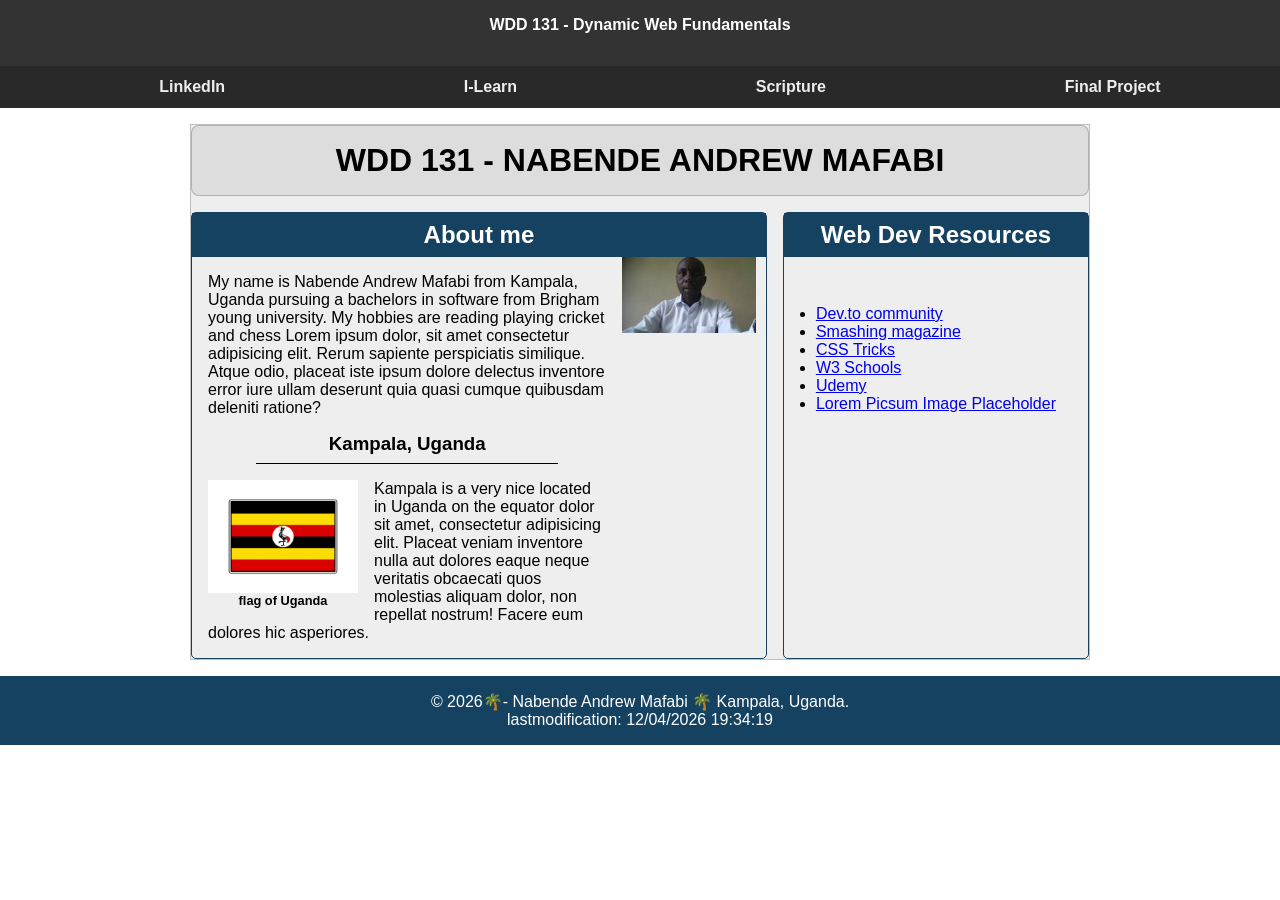
<file: index.html>
<!DOCTYPE html>
<html lang="en">

<head>
    <meta charset="UTF-8">
    <meta name="viewport" content="width=device-width, initial-scale=1.0">
    <title>WDD 131 - Dynamic Web Fundamentals - NABENDE ANDREW MAFABI</title>
    <meta name="description"
        content="WDD 131 - Dynamic Web Fundamentals - NABENDE ANDREW MAFABIS Prerequisite in applying html and css in the design and development of his HOME PAGE ">
    <meta name="author" content="Nabende Andrew Mafabi">
    <link rel="stylesheet" href="styles/base.css">
    <script src="scripts/getdates.js" defer></script>
    <link rel="preconnect" href="https://fonts.googleapis.com">
    <link rel="preconnect" href="https://fonts.gstatic.com" crossorigin>
    <link href="https://fonts.googleapis.com/css2?family=Roboto:ital,wght@0,100..900;1,100..900&display=swap"
        rel="stylesheet">
</head>

<body>
    <header>
        <p> <span id="course-title">WDD 131 - Dynamic Web Fundamentals</span></p>
        <nav>
            <ul class="navigation">
                <li><a href="https://www.linkedin.com/in/nabendeandrewmafabi" title="Home">LinkedIn</a>
                </li>
                <li><a href="https://portal.byupathway.edu" title="I-learn">I-Learn</a></li>
                <li><a href=" https://www.churchofjesuschrist.org/study/scriptures" title="Scriptures">Scripture</a>
                </li>
                <li><a href="#" title="Final Project">Final Project</a></li>
            </ul>
        </nav>
    </header>
    <main>
        <h1>WDD 131 - NABENDE ANDREW MAFABI</h1>
        <section id="about" class="card">
            <h2>About me</h2>
            <div class="inside">
                <div class="left-inside">
                    <p>My name is Nabende Andrew Mafabi from Kampala, Uganda pursuing a bachelors in software from
                        Brigham
                        young
                        university. My hobbies are
                        reading playing cricket and chess Lorem ipsum dolor, sit amet consectetur adipisicing elit.
                        Rerum
                        sapiente perspiciatis similique. Atque odio, placeat iste ipsum dolore delectus inventore error
                        iure
                        ullam deserunt quia quasi cumque quibusdam deleniti ratione? </p>


                    <div class="section-title">
                        <h3>Kampala, Uganda</h3>
                        <hr>
                    </div>


                    <div class="flag">
                        <img class="uganda" src="images/uganda-flag.webp" alt="ugandan flag" width="150">
                        <h4>flag of Uganda</h4>
                    </div>
                    <div>
                        <p>Kampala is a very nice located in Uganda on the equator dolor sit amet, consectetur
                            adipisicing
                            elit. Placeat veniam inventore nulla aut
                            dolores eaque neque veritatis obcaecati quos molestias aliquam dolor, non repellat nostrum!
                            Facere eum dolores hic asperiores.</p>
                    </div>
                </div>

                <div class="right-inside">
                    <img class="history" src=" images/andrew.jpg" alt="sitting Andrew" width="150">

                </div>
        </section>
        <section id="resource" class="card">
            <h2>Web Dev Resources</h2>
            <ul>
                <li><a href="#">Dev.to community</a></li>
                <li><a href="#">Smashing magazine</a></li>
                <li><a href="#">CSS Tricks</a></li>
                <li><a href="#">W3 Schools</a></li>
                <li><a href="#">Udemy</a></li>
                <li><a href="#">Lorem Picsum Image Placeholder</a></li>
            </ul>
        </section>

    </main>

    <footer>
        <p>
            <span id="year"></span>🌴- Nabende Andrew Mafabi 🌴 Kampala, Uganda.
        </p>
        <p><span id="lastmodified"></span> </p>

    </footer>

</body>

</html>
</file>
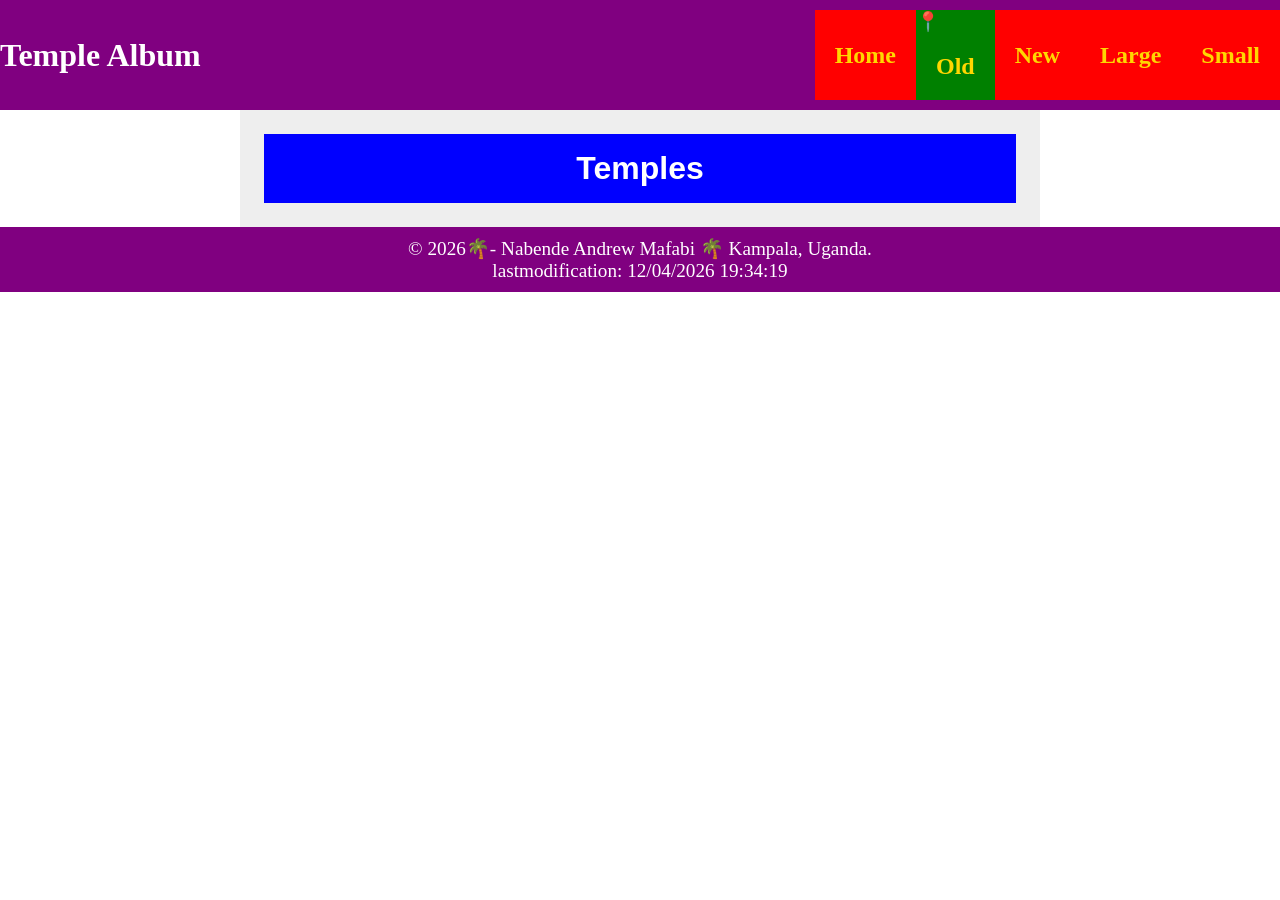
<file: filtered-temples.html>
<!DOCTYPE html>
<html lang="en">

<head>
    <meta charset="UTF-8">
    <meta name="viewport" content="width=device-width, initial-scale=1.0">
    <meta name="description"
        content="WDD 131 - Dynamic Web Fundamentals -  Prerequisite in applying  a responsive hamburger menu page ">
    <meta name="author" content="Nabende Andrew Mafabi">
    <title>Temple Album</title>
    <link rel="stylesheet" href="styles/temples.css">
    <link rel="stylesheet" href="styles/temples-large.css">
    <script src="scripts/temples.js" defer></script>
    <link rel="preconnect" href="https://fonts.googleapis.com">
    <link rel="preconnect" href="https://fonts.gstatic.com" crossorigin>
    <link href="https://fonts.googleapis.com/css2?family=Roboto:ital,wght@0,100..900;1,100..900&display=swap"
        rel="stylesheet">
</head>

<body>
    <header>
        <h2>Temple Album</h2>
        <button type="button" id="menu"></button>
        <nav>
            <ul class="navigation">
                <li><a href="#" id="home" title="Home">Home</a></li>
                <li class="active"><a href="#" id="old" title="Old">Old</a></li>
                <li><a href="#" id="new" title="New">New</a></li>
                <li><a href="#" id="large" title="Large">Large</a></li>
                <li><a href="#" id="small" title="Small">Small</a></li>
            </ul>
        </nav>
    </header>
    <main>
        <h1>Temples</h1>
        <h2></h2>
        <div class="album">
    
        </div>
    
    </main>
    <footer>
        <p>
            <span id="year"></span>🌴- Nabende Andrew Mafabi 🌴 Kampala, Uganda.
        </p>
        <p><span id="lastmodified"></span> </p>
    </footer>

</body>

</html>
</file>
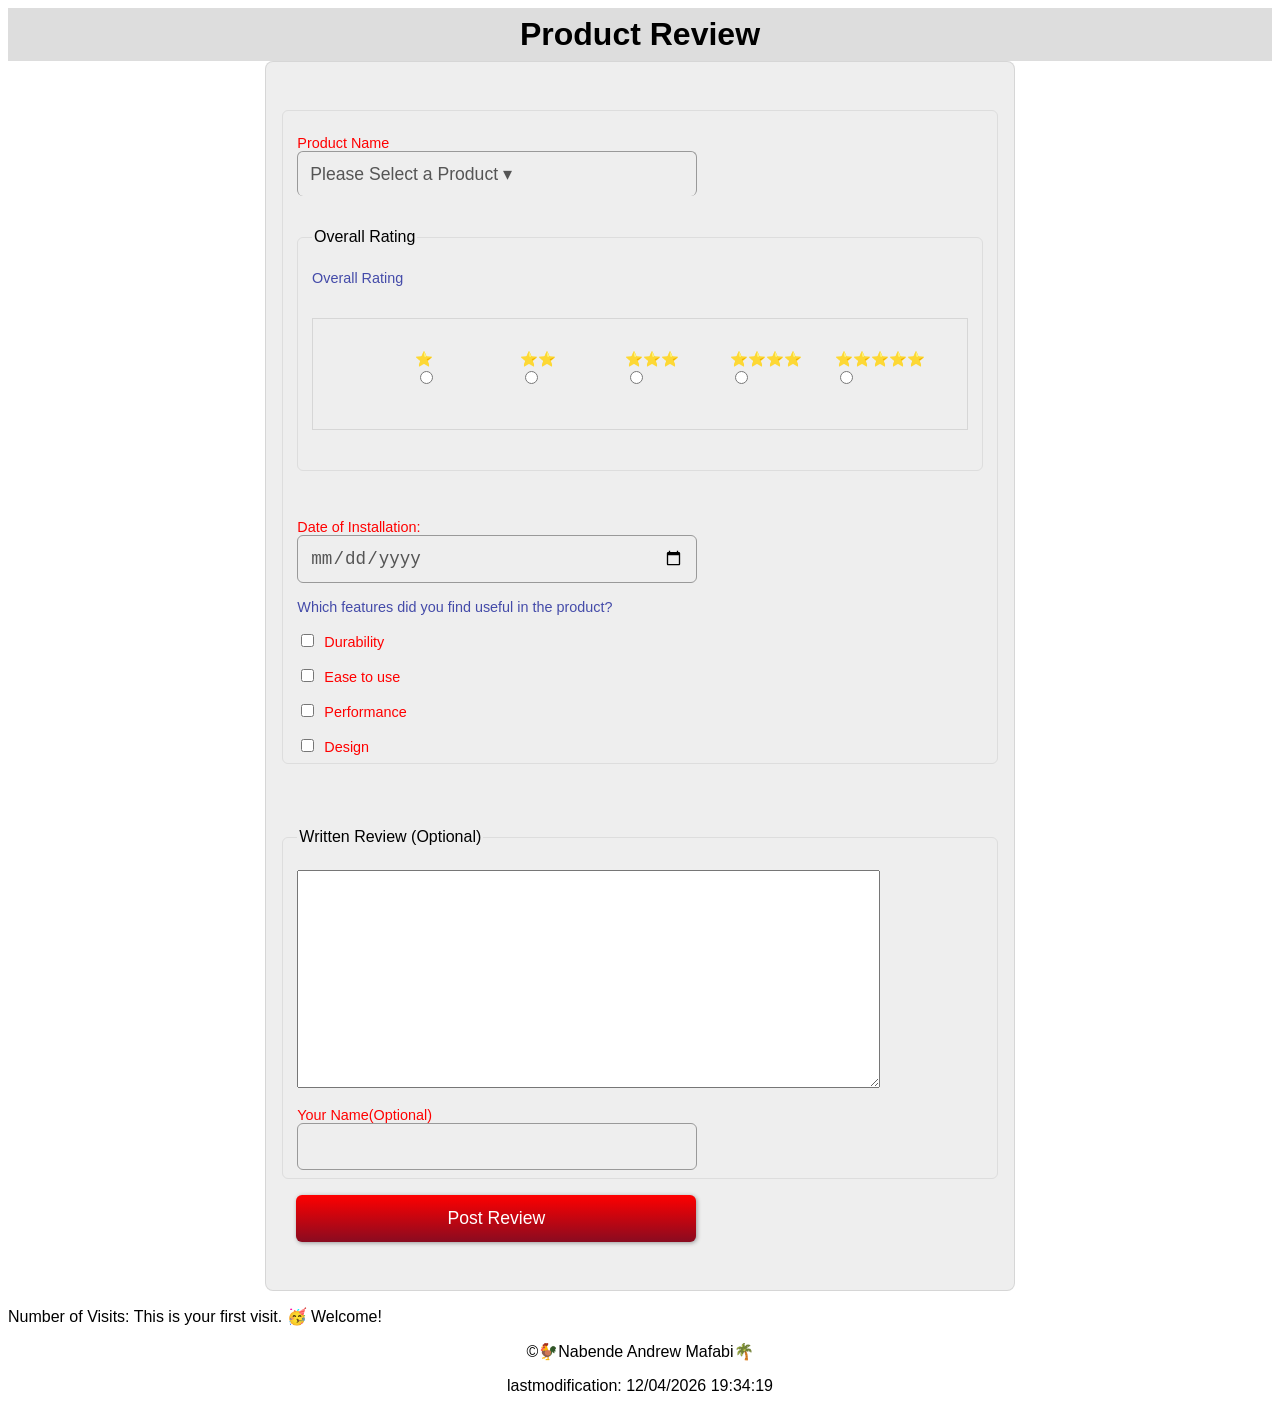
<file: form.html>
<!DOCTYPE html>
<html lang="en">

<head>
    <meta charset="UTF-8">
    <meta name="viewport" content="width=device-width, initial-scale=1.0">
    <meta name="description" content="Nabende Andrew creating forms for submitting clients views">
    <meta name="author" content="Nabende Andrew Mafabi">
    <title>Product Form Review</title>
    <link rel="stylesheet" href="styles/form.css">
    <script src="scripts/form.js" defer></script>
</head>

<body>
    <header>
        <h1>Product Review</h1>
    </header>
    <main>
        <form method="get" action="review.html" class="wf1">
            <fieldset>
                <label>
                    Product Name
                    <select name="subject" id="subject" required>
                        <option value="disabled">Please Select a Product &#9662</option>
                        <option value="fc-1888">flux capacitor</option>
                        <option value="fc-2050">power laces</option>
                        <option value="fs-1987">time circuits</option>
                        <option value="ac-2000">low voltage reactor</option>
                        <option value="jj-1969">warp equalizer</option>

                    </select>
                </label>
                <fieldset>
                    <legend>Overall Rating</legend>
                    <div>Overall Rating</div>
                    <div class="star-rating">
                        <label>⭐⭐⭐⭐⭐<input type="radio" id="star-5" name="overall" value="star-5"></label>
                        <label>⭐⭐⭐⭐<input type="radio" id="star-4" name="overall" value="star-4"></label>
                        <label>⭐⭐⭐<input type="radio" id="star-3" name="overall" value="star-3"></label>
                        <label>⭐⭐<input type="radio" id="star-2" name="overall" value="star-2"></label>
                        <label>⭐<input type="radio" id="star-1" name="overall" value="star-1"></label>
                    </div>
                </fieldset>
                <label>Date of Installation:<input type="date" id="completeDate" name="completeDate"></label>

                <div>Which features did you find useful in the product?</div>
                <label><input type="checkbox" id="editing" name="editing" value="yes"> Durability</label>
                <label><input type="checkbox" id="code" name="code" value="yes"> Ease to use</label>
                <label><input type="checkbox" id="process" name="process" value="yes"> Performance</label>
                <label><input type="checkbox" id="client" name="client" value="yes"> Design</label>
            </fieldset>
            <fieldset>
                <legend>Written Review (Optional)</legend>
                <label><Textarea id="details" name="details" cols="50" rows="10"></Textarea></label>
                <label> Your Name(Optional)<input type="text" id="your_name" name="your_name"></label>
            </fieldset>
            <input type="submit" value="Post Review">

        </form>
        <p><span class="label">Number of Visits: </span><span class="visits"></span></p>
    </main>
    <footer>
        <p> ©<span id="year"></span>🐓Nabende Andrew Mafabi🌴</p>
        <p class="date"><span id="lastmodified">19/05/2026</span></p>
    </footer>

</body>

</html>
</file>
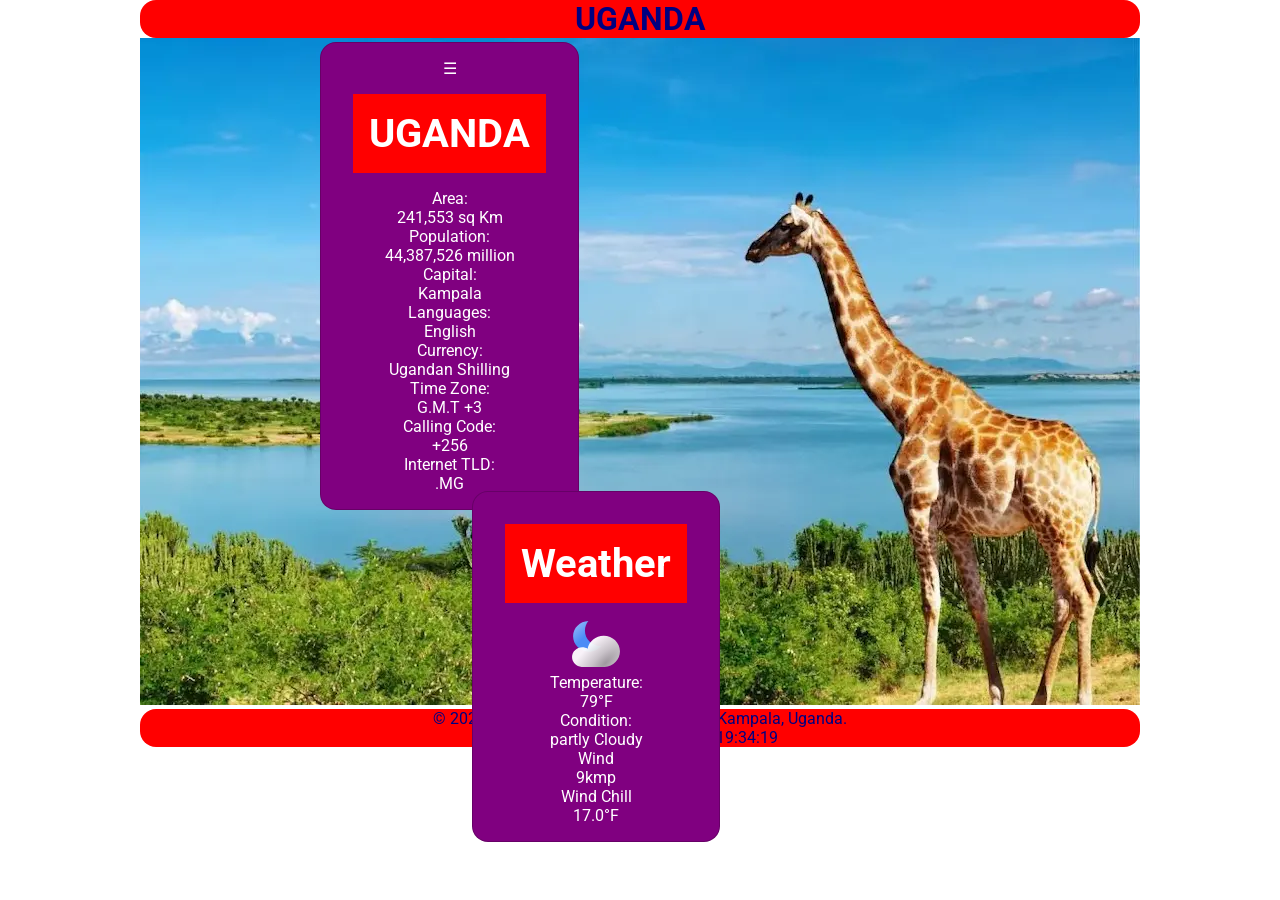
<file: place.html>
<!DOCTYPE html>
<html lang="en">

<head>
    <meta charset="UTF-8">
    <meta name="viewport" content="width=device-width, initial-scale=1.0">
    <meta name="description"
        content="Nabende  Andrew Mafabi show casing the senary of the areas around lake victory Uganda the  country that i live in">
    <meta name="author" content="Nabende Andrew Mafabi">
    <title> senery of my country Uganda </title>
    <link rel="stylesheet" href="styles/place.css">
    <link rel="stylesheet" href="styles/media-query.css">
    <script src="scripts/place.js" defer></script>
    <link rel="preconnect" href="https://fonts.googleapis.com">
    <link rel="preconnect" href="https://fonts.gstatic.com" crossorigin>
    <link href="https://fonts.googleapis.com/css2?family=Roboto:ital,wght@0,100..900;1,100..900&display=swap"
        rel="stylesheet">
</head>

<body>
    <header>
        <h1>UGANDA</h1>
    </header>
    <main>
        <div class="hero">
            <picture>
                <source media="(min-width:1000px )" srcset="images/uganda-big.webp">
                <source media="(min-width: )" srcset="images/uganda-medium.webp">
                <img src="images/uganda-small.webp" alt="Lake Victoria view" width="500" height="250">
            </picture>
            <div id="data-table">
                <h2>UGANDA</h2>
                <div class="datatable">
                    <div class="row">
                        <div class="col-label">Area:</div>
                        <div class="col-data">241,553 sq Km</div>
                    </div>
                    <div class="row">
                        <div class="col-label">Population:</div>
                        <div class="col-data">44,387,526 million</div>
                    </div>
                    <div class="row">
                        <div class="col-label">Capital:</div>
                        <div class="col-data">Kampala</div>
                    </div>
                    <div class="row">
                        <div class="col-label">Languages:</div>
                        <div class="col-data">English</div>
                    </div>
                    <div class="row">
                        <div class="col-label">Currency:</div>
                        <div class="col-data">Ugandan Shilling</div>
                    </div>
                    <div class="row">
                        <div class="col-label">Time Zone:</div>
                        <div class="col-data">G.M.T +3</div>
                    </div>
                    <div class="row">
                        <div class="col-label">Calling Code:</div>
                        <div class="col-data">+256</div>
                    </div>
                    <div class="row">
                        <div class="col-label">Internet TLD:</div>
                        <div class="col-data">.MG</div>
                    </div>
                </div>
            </div>
            <div id="weather">
                <div id="weather-table">
                    <h2>Weather</h2>
                    <img src="images/weather-2icon.svg" alt="weather icon" width="100px" height="100px">
                </div>
                <div class="datatable">
                    <div class="row">
                        <div class="col-label">Temperature:</div>
                        <div class="col-data" id="temperature">79&deg;F</div>
                    </div>
                    <div class="row">
                        <div class="col-label">Condition:</div>
                        <div class="col-data">partly Cloudy</div>
                    </div>
                    <div class="row">
                        <div class="col-label">Wind</div>
                        <div class="col-data" id="wind">9kmp</div>
                    </div>
                    <div class="row">
                        <div class="col-label">Wind Chill</div>
                        <div class="col-data" id="wind-chill"></div>
                    </div>
                </div>

            </div>
        </div>
    </main>
    <footer>

        <p>
            <span id="year"></span>🌴- Nabende Andrew Mafabi 🌴 Kampala, Uganda.
        </p>
        <p><span id="lastmodified"></span> </p>
    </footer>

</body>

</html>
</file>
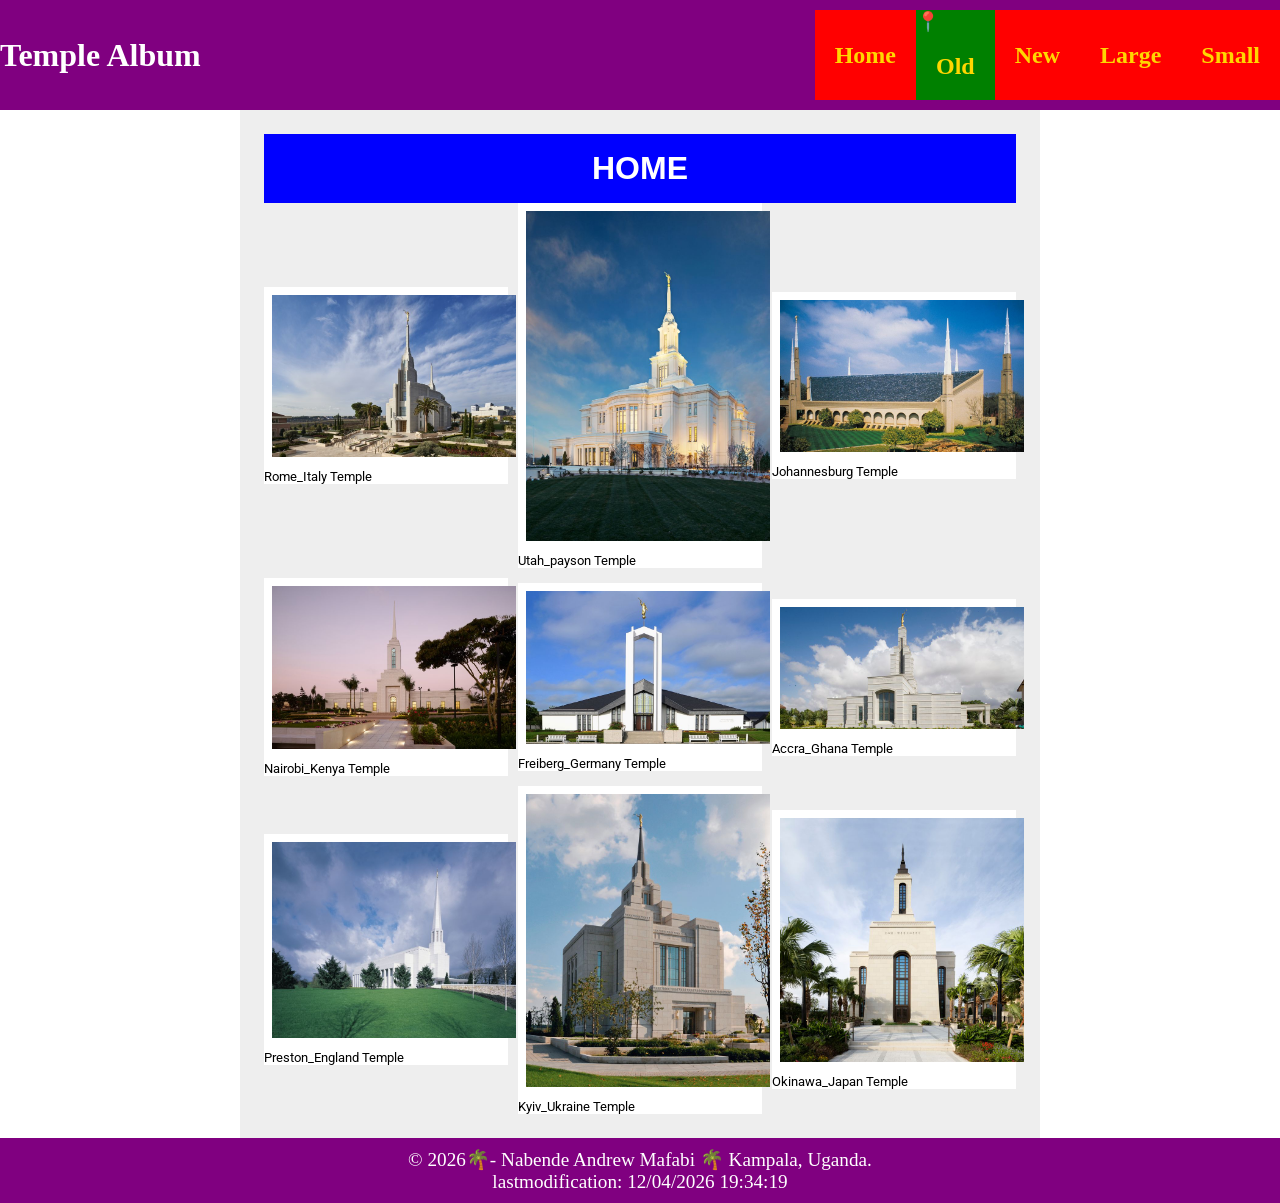
<file: temples.html>
<!DOCTYPE html>
<html lang="en">

<head>
    <meta charset="UTF-8">
    <meta name="viewport" content="width=device-width, initial-scale=1.0">
    <meta name="description"
        content="WDD 131 - Dynamic Web Fundamentals -  Prerequisite in applying  a responsive hamburger menu page ">
    <meta name="author" content="Nabende Andrew Mafabi">
    <title>Temple Album</title>
    <link rel="stylesheet" href="styles/temples.css">
    <link rel="stylesheet" href="styles/temples-large.css">
    <script src="scripts/temples.js" defer></script>
    <link rel="preconnect" href="https://fonts.googleapis.com">
    <link rel="preconnect" href="https://fonts.gstatic.com" crossorigin>
    <link href="https://fonts.googleapis.com/css2?family=Roboto:ital,wght@0,100..900;1,100..900&display=swap"
        rel="stylesheet">
</head>

<body>
    <header>
        <h2>Temple Album</h2>
        <button type="button" id="menu"></button>
        <nav>
            <ul class="navigation">
                <li><a href="#">Home</a></li>
                <li class="active"><a href="#">Old</a></li>
                <li><a href="#">New</a></li>
                <li><a href="#">Large</a></li>
                <li><a href="#">Small</a></li>
            </ul>
        </nav>

    </header>
    <main>
        <h1>HOME</h1>
        <div>
            <figure>
                <img src="images/rome_italy_temple.jpeg" alt="utah_payson temple" width="300" height="167">
                <figcaption>Rome_Italy Temple</figcaption>
            </figure>
            <figure>
                <img src="images/utah_payson.jpeg" alt="rome_italy temple" width="300" height="167">
                <figcaption>Utah_payson Temple</figcaption>
            </figure>
            <figure>
                <img src="images/south_africa_temple.jpeg" alt="johannesburg temple" width="300" height="167">
                <figcaption>Johannesburg Temple</figcaption>
            </figure>
            <figure>
                <img src="images/nairobi_kenya_temple.jpeg" alt="nairobi kenya temple" width="300" height="167">
                <figcaption>Nairobi_Kenya Temple</figcaption>
            </figure>
            <figure>
                <img src="images/germany_temple.jpeg" alt="freiberg germany temple" width="300" height="167">
                <figcaption>Freiberg_Germany Temple</figcaption>
            </figure>
            <figure>
                <img src="images/ghana_temple.jpeg" alt="Okinawa temple" width="300" height="167">
                <figcaption>Accra_Ghana Temple</figcaption>
            </figure>
            <figure>
                <img src="images/preston_england.jpeg" alt="preston_england temple" width="300" height="167">
                <figcaption>Preston_England Temple</figcaption>
            </figure>
            <figure>
                <img src="images/kyiv_ukraine_temple.jpeg" alt="kyiv_ukraine Temple" width="300" height="167">
                <figcaption>Kyiv_Ukraine Temple</figcaption>
            </figure>
            <figure>
                <img src="images/okinawa_japan_temple.jpeg" alt="accra_ghana temple" width="300" height="167">
                <figcaption>Okinawa_Japan Temple</figcaption>
            </figure>
        </div>


    </main>
    <footer>
        <p>
            <span id="year"></span>🌴- Nabende Andrew Mafabi 🌴 Kampala, Uganda.
        </p>
        <p><span id="lastmodified"></span> </p>
    </footer>

</body>

</html>
</file>
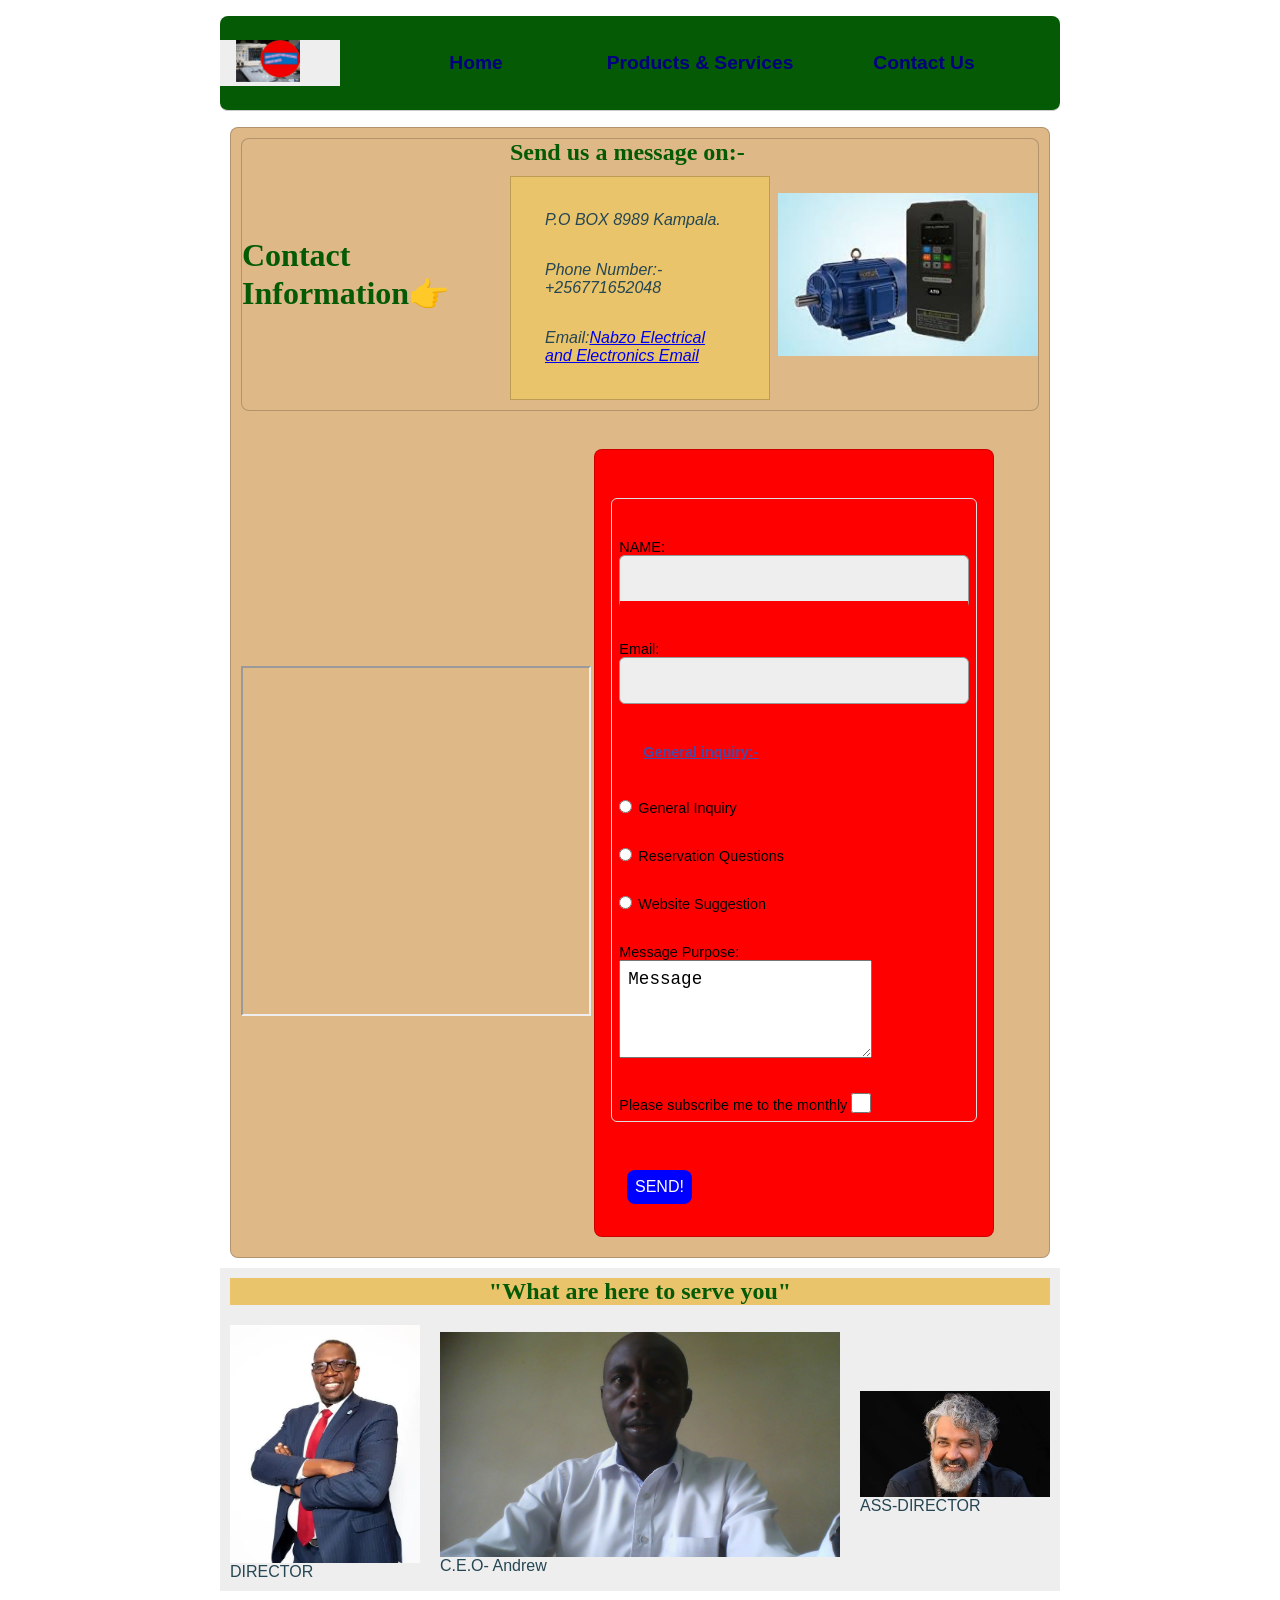
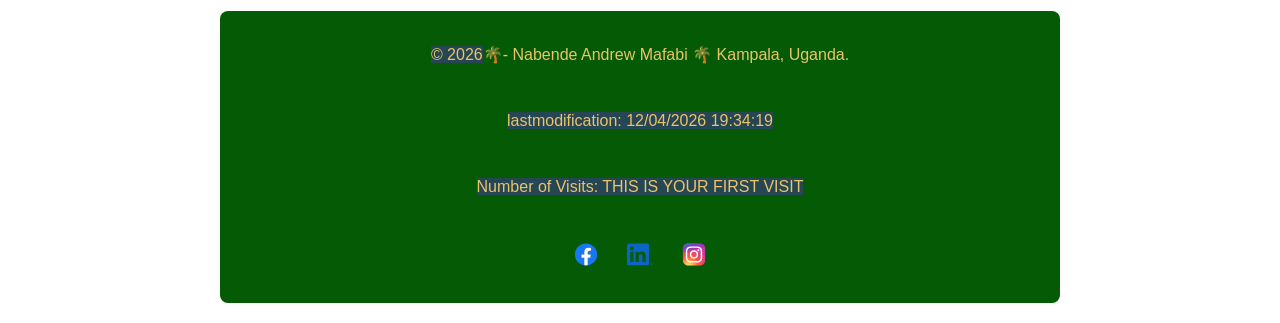
<file: project/contact.html>
<!DOCTYPE html>
<html lang="en">

<head>
    <meta charset="UTF-8">
    <meta name="viewport" content="width=device-width, initial-scale=1.0">
    <title>Contact Us at Nabzo Electrical and Electronics Company Limited</title>
    <meta name="description" content="Nabzo Rafting Contact information and contact form">
    <meta name="author" content="Nabende Andrew Mafabi">
    <link rel="stylesheet" href="styles/siteplan.css">
    <link rel="stylesheet" href="styles/siteplanlarge.css">
    <script src="scripts/siteplan.js" defer></script>
</head>

<body>
    <header>
        <figure>
            <img src="images/nabzom.webp" alt="oscilloscope logo" width="100">
        </figure>
        <nav>
            <ul class="navigation">
                <li><a href="siteplan.html">Home</a></li>
                <li><a href="products.html">Products & Services</a></li>
                <li><a href="contact.html">Contact Us</a></li>
            </ul>
        </nav>
        <button type="button" id="menu"></button>
    </header>
    <main>
        <div class="contact">
            <div class="contact information">
                <h1>Contact Information👉</h1>
                <div>
                    <h2>Send us a message on:-</h2>
                    <address>
                        <p>P.O BOX 8989 Kampala.</p>
                        <p>Phone Number:- +256771652048</p>
                        <p>Email:<a href="nmafabi@byupathway.edu">Nabzo Electrical and Electronics Email</a>
                    </address>
                </div>
                <img src="images/three-pharse-induction-motor.jfif" alt="sipi falls" width="400">
            </div>
            <div class="map">
                <iframe
                    src="https://www.google.com/maps/embed?pb=!1m18!1m12!1m3!1d3989.7596362424324!2d32.60722058116528!3d0.3107576505305503!2m3!1f0!2f0!3f0!3m2!1i1024!2i768!4f13.1!3m3!1m2!1s0x177dbc7362538d37%3A0x52875ea6886b0682!2sNamuwongo%2C%20Kampala!5e0!3m2!1sen!2sug!4v1774325510038!5m2!1sen!2sug"
                    width="350" height="350" allowfullscreen="" loading="lazy"
                    referrerpolicy="no-referrer-when-downgrade"></iframe>
            </div>

            <div class="form">
                <form method="get" action="nabzo.html" class="wf1">
                    <fieldset>
                        <div>
                            <label>NAME:<input type="text" id="name" name="name" required></label>
                        </div>
                        <div>
                            <label>Email:<input type="email" id="email" name="email"></label>
                        </div>
                        <div>
                            <p><u><b>General inquiry:-</b></u></p>
                            <label><input type="radio" id="General" name="radio">General Inquiry</label>
                        </div>
                        <div>
                            <label><input type="radio" id="reservations" name="radio">Reservation Questions</label>
                        </div>
                        <div>
                            <label><input type="radio" id="website" name="radio">Website Suggestion</label>
                        </div>
                        <div>
                            <label>Message Purpose:<textarea id="textarea" name="textarea" rows="4" wrap="soft"
                                    placeholder="feedback">Message</textarea></label>
                        </div>
                        <div>
                            <label>Please subscribe me to the monthly <input type="checkbox" id="subscribe"
                                    name="subscribe"></label>
                        </div>
                    </fieldset>
                    <button type="submit">SEND!</button>
                </form>

            </div>
        </div>


        <div class="hero">
            <section class="service">
                <h2>"What are here to serve you"</h2>
                <figure class="ceo">
                    <img src="images/Andrew.jpg" alt="Nabzo Electrical and Electronics">
                    <figcaption>C.E.O- Andrew</figcaption>

                </figure>
                <figure class="director">
                    <img src="images/director.webp" alt="Nabzo Electrical and Electronics">
                    <figcaption>DIRECTOR </figcaption>
                </figure>
                <figure class="assdirector">
                    <img src="images/assistant-director.webp" alt="Nabzo Electrical and Electronics">
                    <figcaption>ASS-DIRECTOR </figcaption>
                </figure>
            </section>
        </div>
    </main>
    <footer>
        <p>
            <span id="year"></span>🌴- Nabende Andrew Mafabi 🌴 Kampala, Uganda.
        </p>
        <p><span id="lastmodified"></span> </p>
        <p><span class="label">Number of Visits: </span><span class="visits"></span></p>

        <nav class="socialmedia">
            <a href="https://facebook.com"><img src="images/facebook-f_logo-blue-logo.wine.svg" alt="Facebook Icon"></a>
            <a href="https://linkedIn.com"><img src="images/linkedln-icon-logo.wine.svg" alt="LinkedIn Icon"></a>
            <a href="https://Instagram.com"><img src="images/instagram-logo.ine.svg" alt="Instagram Icon"></a>
        </nav>
    </footer>

</body>

</html>
</file>
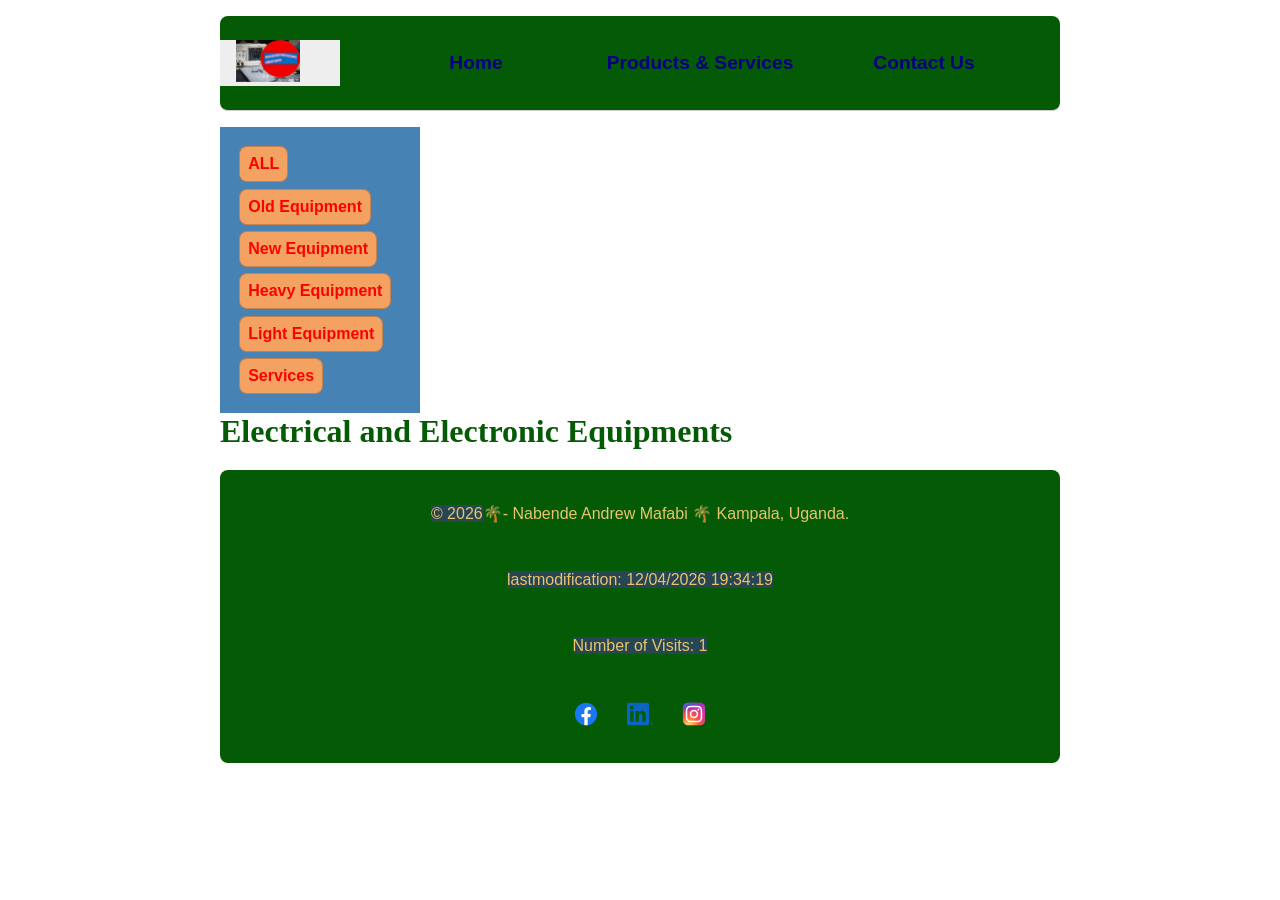
<file: project/products.html>
<!DOCTYPE html>
<html lang="en">

<head>
    <meta charset="UTF-8">
    <meta name="viewport" content="width=device-width, initial-scale=1.0">
    <title>About us and the Nabzo Electrical and Electronics Company Limited</title>
    <meta name="description"
        content="History of Nabzo Electrical and Electronics company limited with there shareholder">
    <meta name="author" content="Nabende Andrew Mafabi">
    <link rel="stylesheet" href="styles/siteplan.css">
    <link rel="stylesheet" href="styles/siteplanlarge.css">
    <script src="scripts/siteplan.js" defer></script>

</head>

<body>
    <header>
        <figure>
            <img src="images/nabzom.webp" alt="oscilloscope logo" width="100">
        </figure>
        <nav>
            <ul class="navigation">
                <li><a href="siteplan.html">Home</a></li>
                <li><a href="products.html">Products & Services</a></li>
                <li><a href="contact.html">Contact Us</a></li>
            </ul>
        </nav>
        <button type="button" id="menu"></button>
    </header>
    <main>
        <div>
            <h2></h2>
        
            <nab>
                <ul class="nabzo">
                    <li><a href="#" id="all" title="ALL">ALL</a></li>
                    <li class="active"><a href="#" id="Old Equipment" title="Old Equipment">Old Equipment</a></li>
                    <li><a href="#" id="new" title="New Equipment">New Equipment</a></li>
                    <li><a href="#" id="heavy" title="Heavy Equipment">Heavy Equipment</a></li>
                    <li><a href="#" id="light" title="light Equipment">Light Equipment</a></li>
                    <li><a href="#" id="services" title="Services">Services</a></li>

                </ul>
            </nab>
        </div>

        <h1>Electrical and Electronic Equipments</h1>
        <h2></h2>
        <div class="machine">

        </div>

    </main>
    <footer>
        <p>
            <span id="year"></span>🌴- Nabende Andrew Mafabi 🌴 Kampala, Uganda.
        </p>
        <p><span id="lastmodified"></span> </p>
        <p><span class="label">Number of Visits: </span><span class="visits"></span></p>
        <nav class="socialmedia">
            <a href="https://facebook.com"><img src="images/facebook-f_logo-blue-logo.wine.svg" alt="Facebook Icon"></a>
            <a href="https://linkedIn.com"><img src="images/linkedln-icon-logo.wine.svg" alt="LinkedIn Icon"></a>
            <a href="https://Instagram.com"><img src="images/instagram-logo.ine.svg" alt="Instagram Icon"></a>
        </nav>
    </footer>

</body>

</html>
</file>
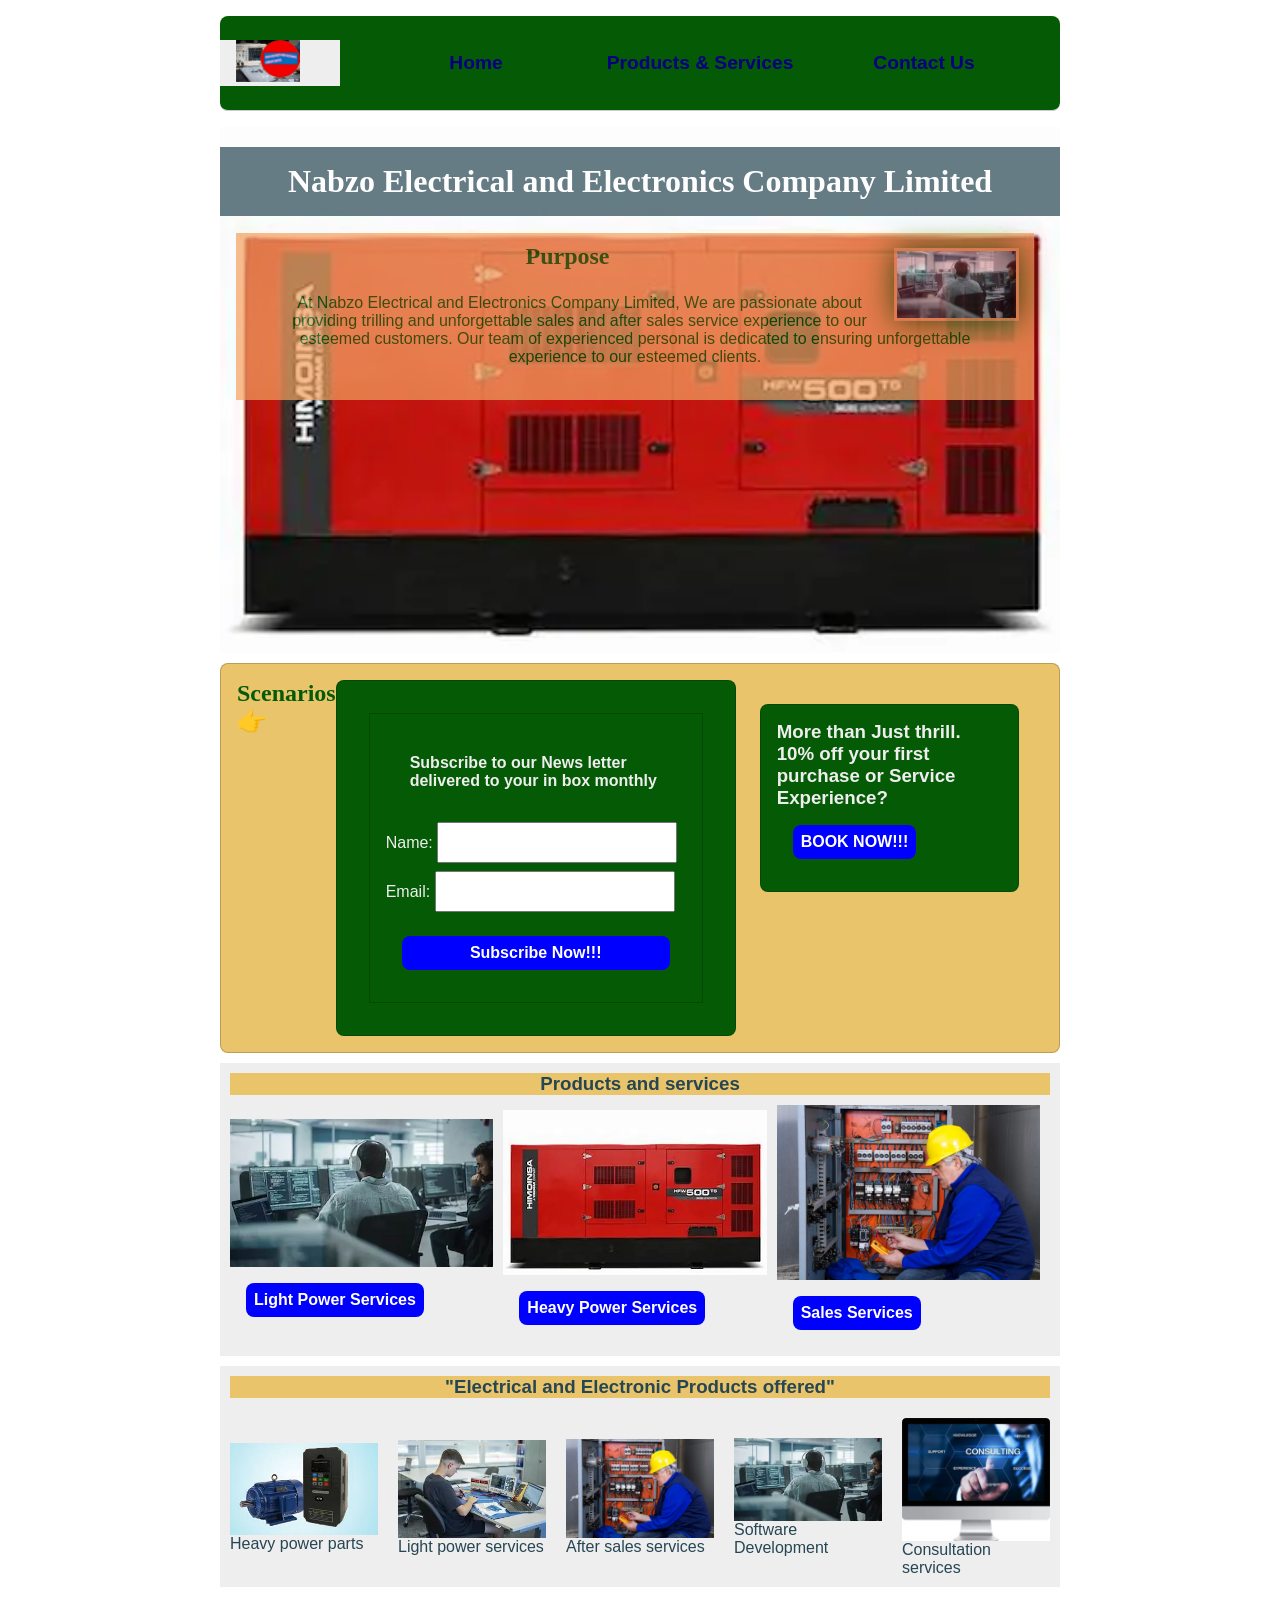
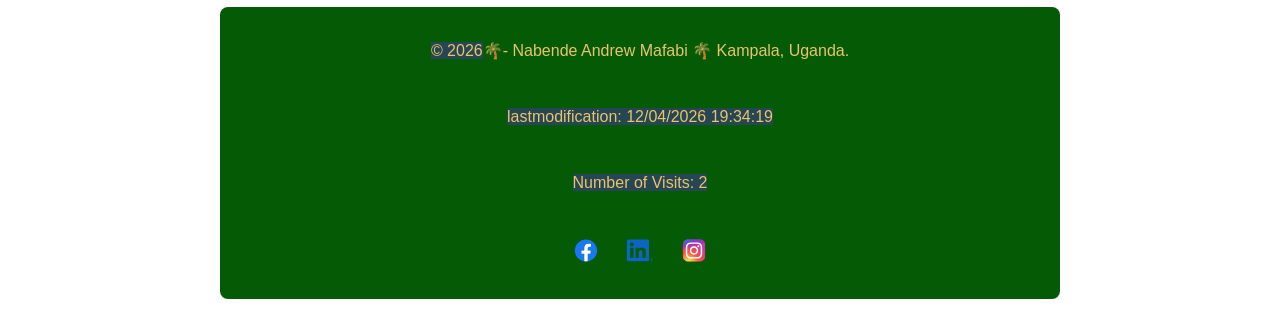
<file: project/siteplan.html>
<!DOCTYPE html>
<html lang="en">

<head>
    <meta charset="UTF-8">
    <meta name="viewport" content="width=device-width, initial-scale=1.0">
    <title>Nabzo Electrical and Electronics Company Limited</title>
    <meta name="description"
        content="Nabzo Electrical and Electronics company limited Welcome page for  site seeing booking through phone calls and reservation through email.">
    <meta name="author" content="Nabende Andrew Mafabi">
    <link rel="stylesheet" href="styles/siteplan.css">
    <link rel="stylesheet" href="styles/siteplanlarge.css">
    <script src="scripts/siteplan.js" defer></script>
</head>

<body>
    <header>
        <figure>
            <img src="images/nabzom.webp" alt="oscilloscope logo" width="100">
        </figure>
        <nav>
            <ul class="navigation">
                <li><a href="siteplan.html">Home</a></li>
                <li><a href="products.html">Products & Services</a></li>
                <li><a href="contact.html">Contact Us</a></li>
            </ul>
        </nav>
        <button type="button" id="menu"></button>
    </header>
    <main>
        <div class="hero">
            <img src="images/generator.webp" alt="generator">
            <h1>Nabzo Electrical and Electronics Company Limited</h1>
            <article>
                <img src="images/work.webp" alt="Happy client">
                <h2>Purpose</h2>
                <p>At Nabzo Electrical and Electronics Company Limited, We are passionate about providing trilling
                    and
                    unforgettable sales and after sales service experience to our esteemed customers. Our team of
                    experienced personal is
                    dedicated
                    to ensuring unforgettable experience to our esteemed clients.</p>
            </article>
            <div class="action">
                <h2>Scenarios👉 </h2>
                <form>
                    <fieldset>
                        <div>
                            <p><b>Subscribe to our News letter delivered to your in box monthly</b>
                            </p>
                        </div>
                        <div>
                            <label for="name">Name:</label>
                            <input type="text" id="name" name="name">
                        </div>
                        <div>
                            <label for="email">Email:</label>
                            <input type="email" id="email" name="email">
                        </div>
                        <button type="submit"><b>Subscribe Now!!!</b></button>
                    </fieldset>
                </form>
                <section>
                    <form action="products.html">
                        <h3>More than Just thrill. 10% off your first purchase or Service Experience?</h3>
                        <button type="submit"><b>BOOK NOW!!!</b></button>
                    </form>
                </section>
            </div>
            <section class="history">
                <h3>Products and services</h3>

                <figure>
                    <img src="images/work.webp" alt="light power services">
                    <figcaption>
                        <form action="products.html">
                            <button type="submit"><b>Light Power Services</b></button>
                        </form>
                    </figcaption>
                </figure>
                <figure>
                    <img src="images/generator.webp" alt="heavy power service">
                    <figcaption>
                        <form action="products.html">
                            <button type="submit"><b>Heavy Power Services</b></button>
                        </form>
                    </figcaption>
                </figure>
                <figure>
                    <img src="images/electrical-technician.webp" alt="sales services">
                    <figcaption>
                        <form action="products.html">
                            <button type="submit"><b>Sales Services</b></button>
                        </form>
                    </figcaption>
                </figure>
            </section>
            <section class="adventure">
                <h3>"Electrical and Electronic Products offered"</h3>
                <figure>
                    <img src="images/three-pharse-induction-motor.jfif" alt="heavy power services">
                    <figcaption>Heavy power parts</figcaption>

                </figure>
                <figure>
                    <img src="images/electronics-technician.webp" alt="light power services">
                    <figcaption>Light power services</figcaption>
                </figure>
                <figure>
                    <img src="images/electrical-technician.webp" alt="After sale services">
                    <figcaption>After sales services</figcaption>
                </figure>
                <figure>
                    <img src="images/work.webp" alt="Software development">
                    <figcaption>Software Development</figcaption>
                </figure>
                <figure>
                    <img src="images/consulting.webp" alt="consultation services">
                    <figcaption>Consultation services</figcaption>
                </figure>
            </section>
        </div>
    </main>
    <footer>
        <p>
            <span id="year"></span>🌴- Nabende Andrew Mafabi 🌴 Kampala, Uganda.
        </p>
        <p><span id="lastmodified"></span> </p>
        <p><span class="label">Number of Visits: </span><span class="visits"></span></p>
        <nav class="socialmedia">
            <a href="https://facebook.com"><img src="images/facebook-f_logo-blue-logo.wine.svg" alt="Facebook Icon"></a>
            <a href="https://linkedIn.com"><img src="images/linkedln-icon-logo.wine.svg" alt="LinkedIn Icon"></a>
            <a href="https://Instagram.com"><img src="images/instagram-logo.ine.svg" alt="Instagram Icon"></a>
            </nav>
    </footer>

</body>

</html>
</file>
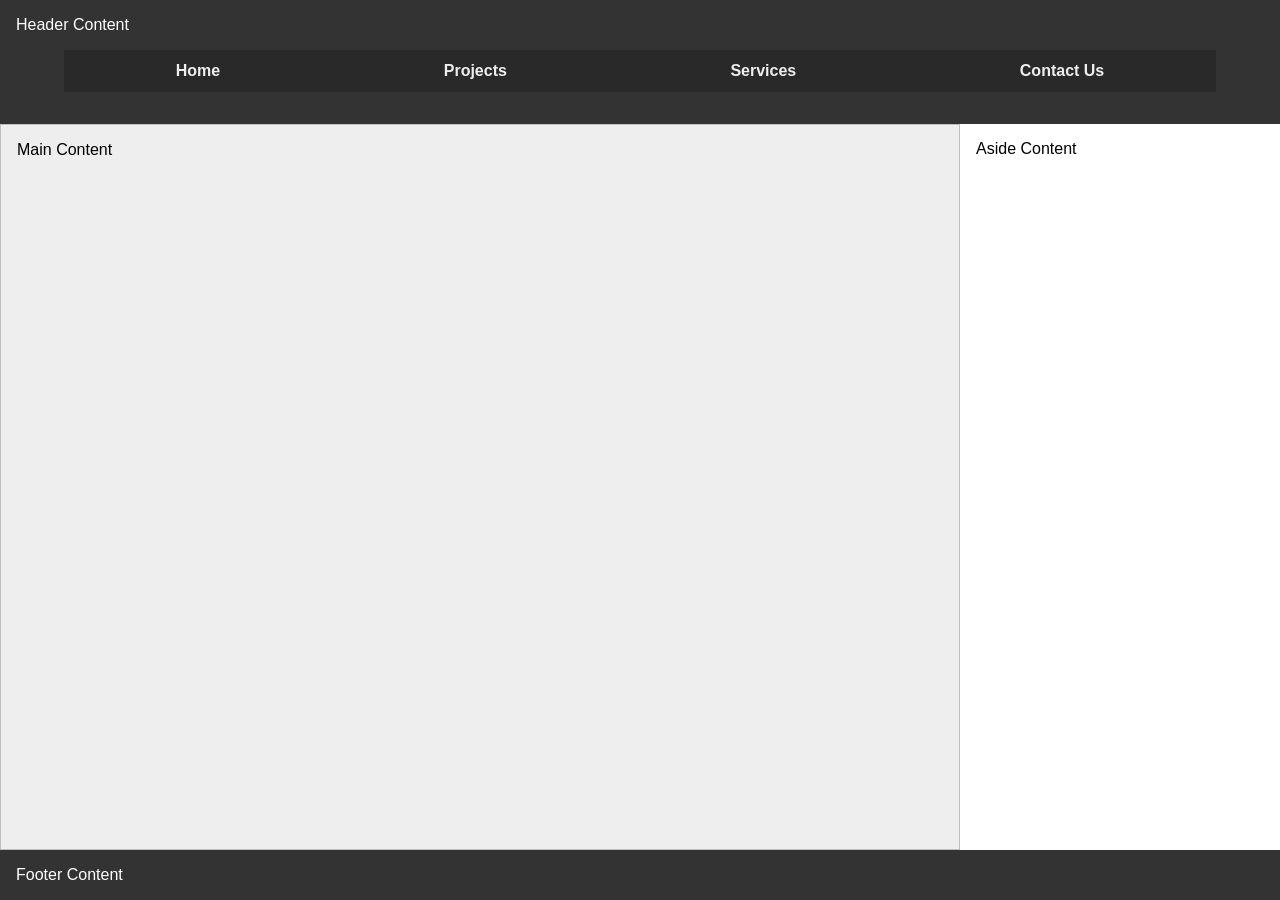
<file: week01/basic-layout.html>
<!DOCTYPE html>
<html lang="en">

<head>
    <meta charset="UTF-8">
    <meta name="viewport" content="width=device-width, initial-scale=1.0">
    <title>Place holder content</title>
    <meta name="description" content="core layout design and development">
    <meta name="author" content="Nabende Andrew Mafabi | wdd 131">
    <link rel="stylesheet" href="styles/layout.css">
</head>

<body>
    <header>
        <p>Header Content</p>
        <nav>
            <ul class="navigation">
                <li><a href="#" title="Home">Home</a></li>
                <li><a href="#" title="Projects">Projects</a></li>
                <li><a href="#" title="Services">Services</a></li>
                <li><a href="#" title="Contact Us">Contact Us</a></li>
            </ul>
        </nav>

    </header>
    <main>
        <p>Main Content</p>

    </main>
    <aside>
        <p>Aside Content</p>
    </aside>
    <footer>
        <p>Footer Content</p>

    </footer>
</body>

</html>
</file>
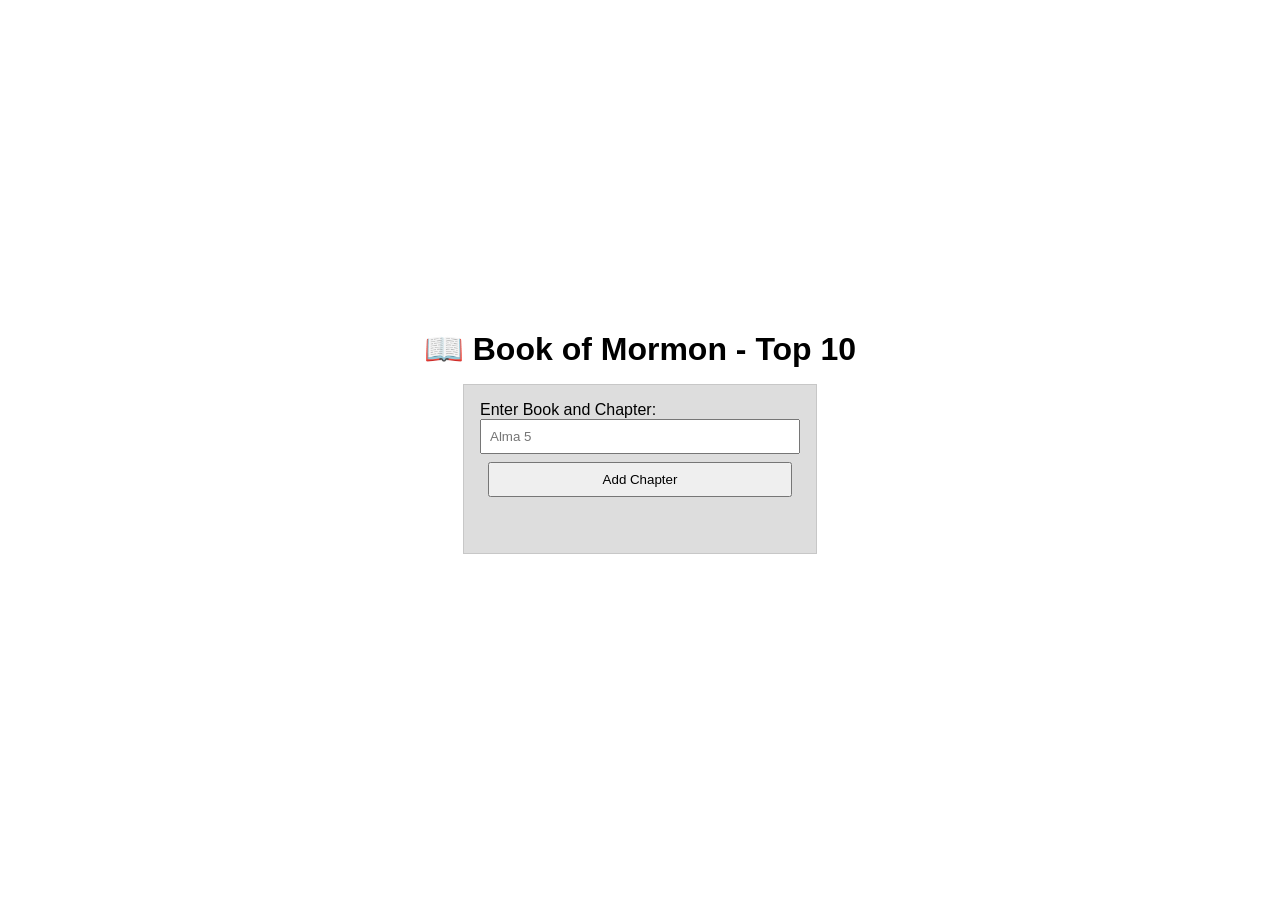
<file: week02/bom.html>
<!DOCTYPE html>
<html lang="en">
<head>
    <meta charset="UTF-8">
    <meta name="viewport" content="width=device-width, initial-scale=1.0">
    <title>Document</title>
    <link rel="stylesheet" href="styles/bom.css">
    <script src="scripts/bom.js" defer></script>
</head>
<body>
    <h1>📖 Book of Mormon - Top 10</h1>
    <main>
        <label for="favchap">Enter Book and Chapter: </label>
        <input type="text" id="favchap" placeholder="Alma 5">
        <button type="submit">Add Chapter</button>
        <ul id="list"></ul>
    </main>
</body>
</html>
</file>
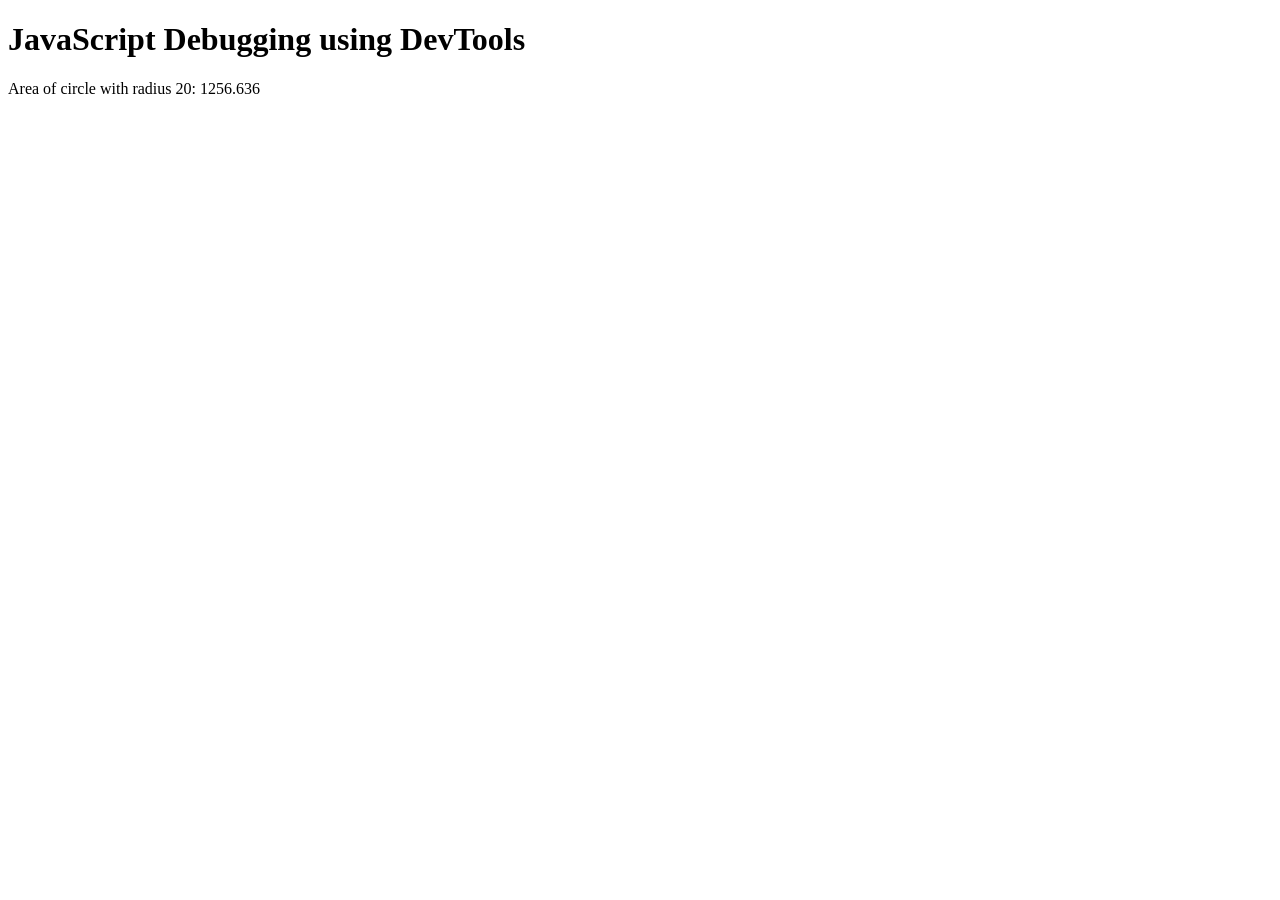
<file: week02/debugging.html>
<!DOCTYPE html>
<html lang="en">
<head>
    <meta charset="UTF-8">
    <meta name="viewport" content="width=device-width, initial-scale=1.0">
    <title>Debugging</title>
    <script src="scripts/debugging.js" defer></script>
</head>
<body>
    <h1>JavaScript Debugging using DevTools</h1>
    <p>Area of circle with radius <span id="radius"></span>: <span id="area"></span></p>
    
</body>
</html>
</file>
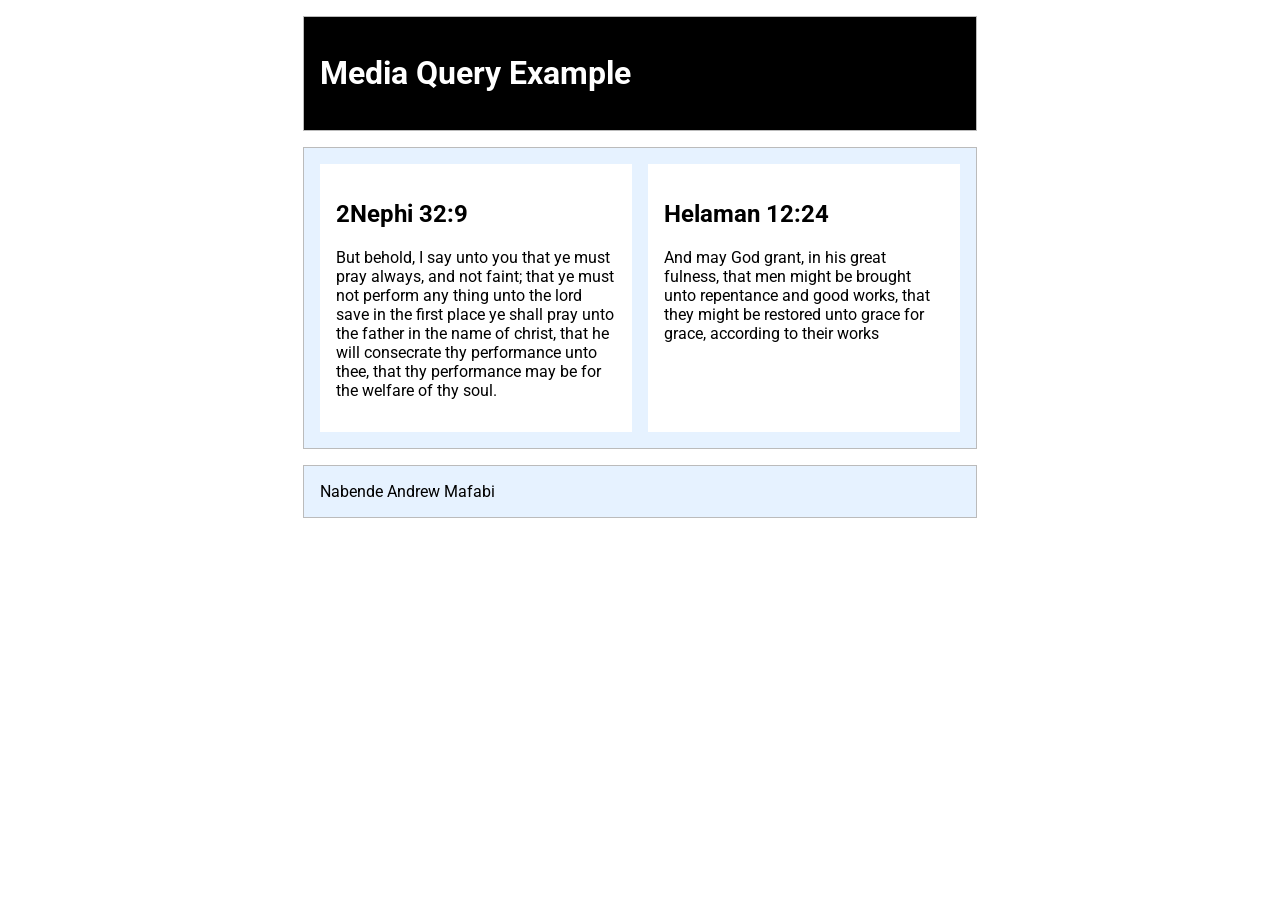
<file: week02/media-query.html>
<!DOCTYPE html>
<html lang="en">
<head>
    <meta charset="UTF-8">
    <meta name="viewport" content="width=device-width, initial-scale=1.0">
    <title>WDD 131 - Media Query Example</title>
    <meta name="description" content="Nabende Andrew creating media query content that varies with different screen sizes of devices">
    <meta name="author" content="Nabende Andrew Mafabi | Wdd-131">
    <link rel="stylesheet" href="styles/media-query.css">
    <link rel="stylesheet" href="styles/media-query-large.css">
<link rel="preconnect" href="https://fonts.googleapis.com">
<link rel="preconnect" href="https://fonts.gstatic.com" crossorigin>
<link href="https://fonts.googleapis.com/css2?family=Roboto:ital,wght@0,100..900;1,100..900&display=swap"
    rel="stylesheet">
</head>
<body>
    <header>
        <h1>Media Query Example</h1>

    </header>
    <main>
        <section>
            <h2>2Nephi 32:9</h2>
            <p>But behold, I say unto you that ye must pray always, and not faint; that ye must not perform any thing unto the lord save in the first place ye shall pray unto the father in the name of christ, that he will consecrate thy performance unto thee, that thy performance may be for the welfare of thy soul.</p>  
        </section>
        <section>
            <h2>Helaman 12:24</h2>
            <p>And may God grant, in his great fulness, that men might be brought unto repentance and good works, that they might be restored unto grace for grace, according to their works </p>

        </section>

    </main>
    <footer>
        Nabende Andrew Mafabi

    </footer>
    
</body>
</html>
</file>
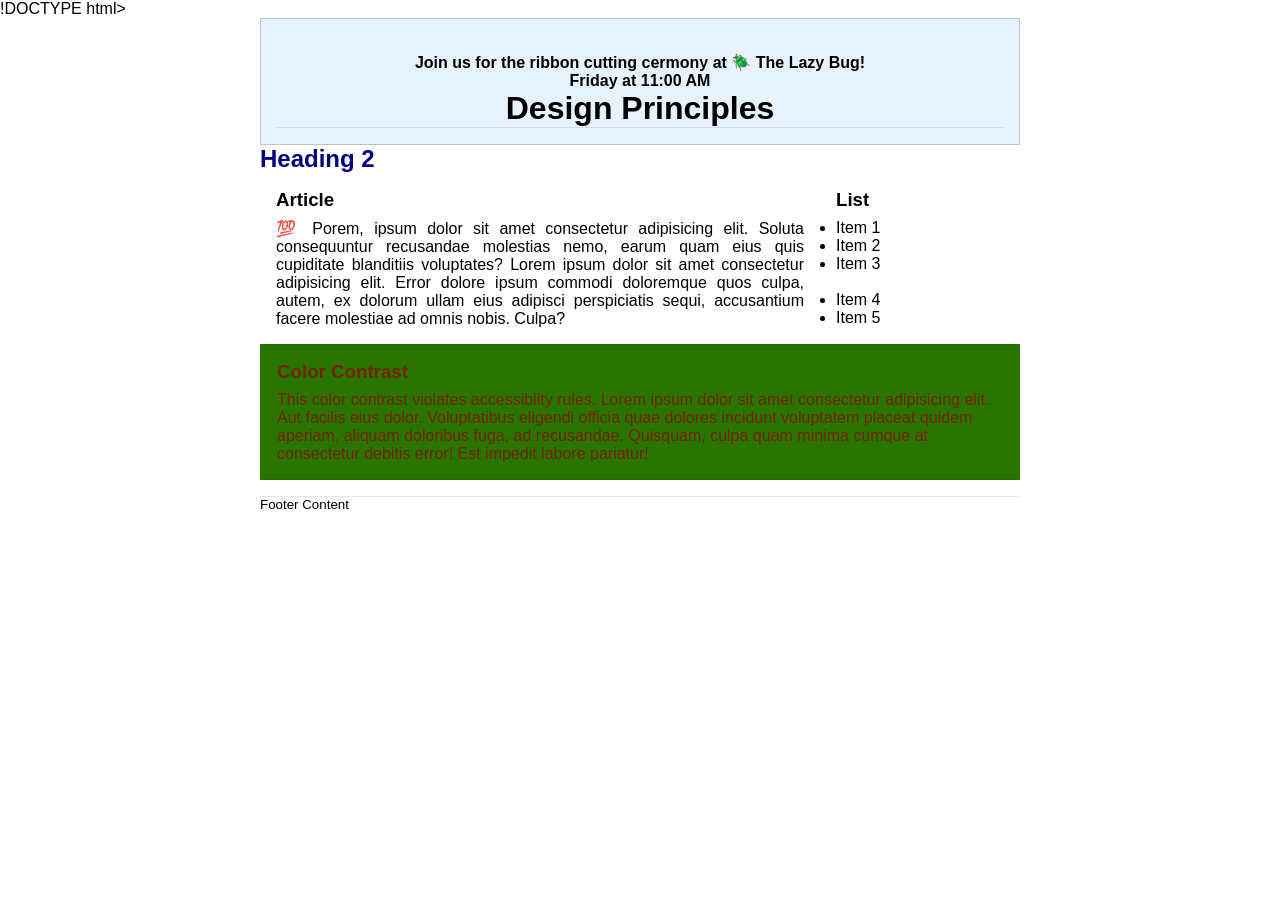
<file: week03/design.html>
!DOCTYPE html>
<html lang="en">

<head>
    <meta charset="UTF-8">
    <meta name="viewport" content="width=device-width, initial-scale=1.0">
    <title>Document</title>
    <link rel="stylesheet" href="styles/design.css">
</head>

<body>
    <header>
        <div class="banner" ><br>Join us for the ribbon cutting cermony at 🪲 The Lazy
            Bug!<br>Friday at 11:00 AM</marquee>
        <h1>Design Principles</h1>
    </header>
    <main>
        <h2>Heading 2</h2>
        <section>
            <h3>Article</h3>
            <article>
                <p>💯 Porem, ipsum dolor sit amet consectetur adipisicing elit. Soluta consequuntur recusandae molestias
                    nemo, earum quam eius quis cupiditate blanditiis voluptates? Lorem ipsum dolor sit amet consectetur
                    adipisicing elit. Error dolore ipsum commodi doloremque quos culpa, autem, ex dolorum ullam eius
                    adipisci perspiciatis sequi, accusantium facere molestiae ad omnis nobis. Culpa?</p>
            </article>
        </section>
        <section>
            <h3>List</h3>
            <ul>
                <li>Item 1</li>
                <li>Item 2</li>
                <li>Item 3<br><br></li>
                <li>Item 4</li>
                <li>Item 5</li>
            </ul>
        </section>
        <div class="callout">
            <h3>Color Contrast</h3>
            <p>This color contrast violates accessiblity rules. Lorem ipsum dolor sit amet consectetur adipisicing elit.
                Aut
                facilis eius dolor. Voluptatibus eligendi officia quae dolores incidunt voluptatem placeat quidem
                aperiam,
                aliquam doloribus fuga, ad recusandae. Quisquam, culpa quam minima cumque at consectetur debitis error!
                Est
                impedit labore pariatur!</p>
        </div>
    </main>
    <footer>
        Footer Content
    </footer>

</body>

</html>
</file>
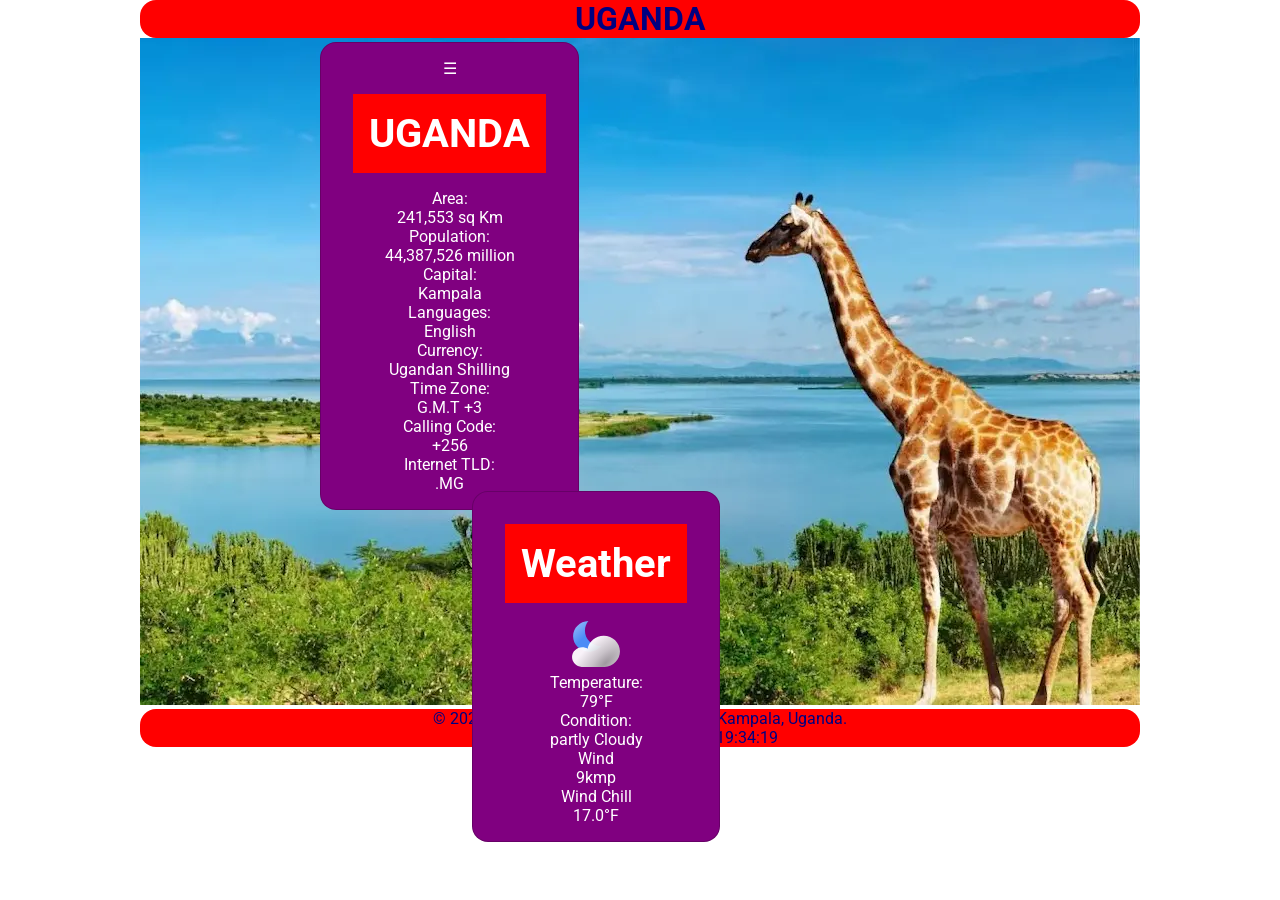
<file: week03/place.html>
<!DOCTYPE html>
<html lang="en">

<head>
    <meta charset="UTF-8">
    <meta name="viewport" content="width=device-width, initial-scale=1.0">
    <meta name="description"
        content="Nabende  Andrew Mafabi show casing the senary of the areas around lake victory Uganda the  country that i live in">
    <meta name="author" content="Nabende Andrew Mafabi">
    <title> senery of my country Uganda </title>
    <link rel="stylesheet" href="styles/place.css">
    <link rel="stylesheet" href="styles/media-query.css">
    <script src="scripts/place.js" defer></script>
    <link rel="preconnect" href="https://fonts.googleapis.com">
    <link rel="preconnect" href="https://fonts.gstatic.com" crossorigin>
    <link href="https://fonts.googleapis.com/css2?family=Roboto:ital,wght@0,100..900;1,100..900&display=swap"
        rel="stylesheet">
</head>

<body>
    <header>
        <h1>UGANDA</h1>
    </header>
    <main>
        <div class="hero">
            <picture>
                <source media="(min-width:1000px )" srcset="images/uganda-big.webp">
                <source media="(min-width: )" srcset="images/uganda-medium.webp">
                <img src="images/uganda-small.webp" alt="Lake Victoria view" width="500" height="250">
            </picture>
            <div id="data-table">
                <h2>UGANDA</h2>
                <div class="datatable">
                    <div class="row">
                        <div class="col-label">Area:</div>
                        <div class="col-data">241,553 sq Km</div>
                    </div>
                    <div class="row">
                        <div class="col-label">Population:</div>
                        <div class="col-data">44,387,526 million</div>
                    </div>
                    <div class="row">
                        <div class="col-label">Capital:</div>
                        <div class="col-data">Kampala</div>
                    </div>
                    <div class="row">
                        <div class="col-label">Languages:</div>
                        <div class="col-data">English</div>
                    </div>
                    <div class="row">
                        <div class="col-label">Currency:</div>
                        <div class="col-data">Ugandan Shilling</div>
                    </div>
                    <div class="row">
                        <div class="col-label">Time Zone:</div>
                        <div class="col-data">G.M.T +3</div>
                    </div>
                    <div class="row">
                        <div class="col-label">Calling Code:</div>
                        <div class="col-data">+256</div>
                    </div>
                    <div class="row">
                        <div class="col-label">Internet TLD:</div>
                        <div class="col-data">.MG</div>
                    </div>
                </div>
            </div>
            <div id="weather">
                <div id="weather-table">
                    <h2>Weather</h2>
                    <img src="images/weather-2icon.svg" alt="weather icon" width="100px" height="100px">
                </div>
                <div class="datatable">
                    <div class="row">
                        <div class="col-label">Temperature:</div>
                        <div class="col-data" id="temperature">79&deg;F</div>
                    </div>
                    <div class="row">
                        <div class="col-label">Condition:</div>
                        <div class="col-data">partly Cloudy</div>
                    </div>
                    <div class="row">
                        <div class="col-label">Wind</div>
                        <div class="col-data" id="wind">9kmp</div>
                    </div>
                    <div class="row">
                        <div class="col-label">Wind Chill</div>
                        <div class="col-data" id="wind-chill"></div>
                    </div>
                </div>

            </div>
        </div>
    </main>
    <footer>

    <p>
        <span id="year"></span>🌴- Nabende Andrew Mafabi 🌴 Kampala, Uganda.
    </p>
    <p><span id="lastmodified"></span> </p>
    </footer>

</body>

</html>
</file>
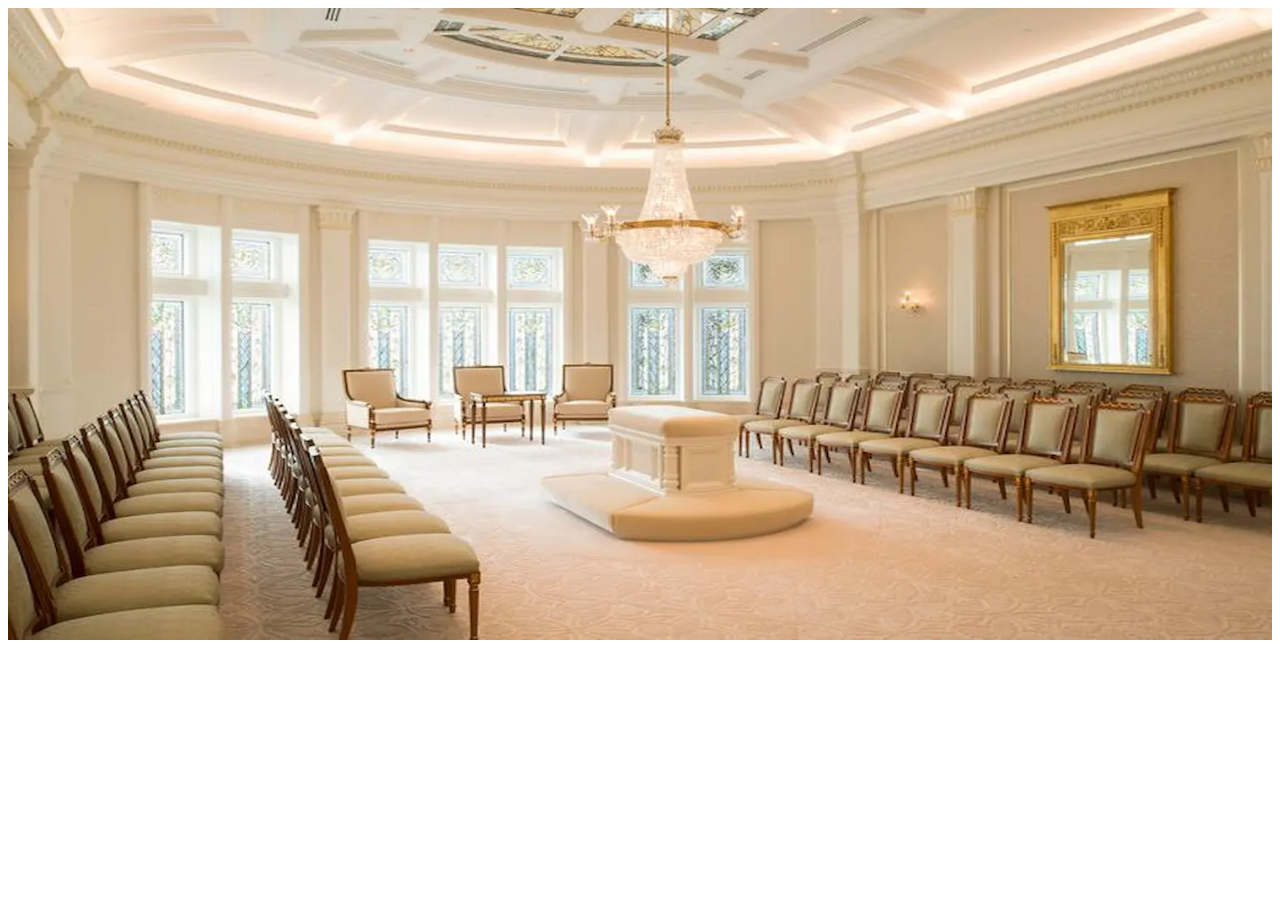
<file: week03/responsive-images.html>
<!DOCTYPE html>
<html lang="en">
<head>
    <meta charset="UTF-8">
    <meta name="viewport" content="width=device-width, initial-scale=1.0">
    <title>Responsive images</title>
    <link rel="stylesheet" href="styles/responsive-images.css">
</head>
<body>
    <main>
        <div class="hero">
            <picture>
                <source srcset="images/hero-large.webp" media="(min-width: 1000px)">
                <source srcset="images/hero-medium.webp" media="(min-width: 550px)">
                <img src="images/hero-small.webp" alt="payson Utah Temple" width="400" height="200">
            </picture>
        </div>
    </main>


    
</body>
</html>
</file>
<file: styles/base.css>
* {
    margin: 0;
    padding: 0;
    box-sizing: border-box;
}

body {
    font-family: Arial, sans-serif;
}

html {
    display: block;
}

main {
    display: grid;
    grid-template-columns: 2fr 1fr;
    gap: 1rem;
    max-width: 900px;
    margin: 0 auto;
    border: 1px solid rgb(0 0 0 / .2);
    background-color: #eee;
}



#about {
    grid-column: 1/3;
}

h1 {
    grid-column: 1/4;
    margin: 0;
    padding: 0;
    text-align: center;
}

#resource {
    grid-column: 3/4;
}


header,
footer {
    background-color: #333;
    grid-column: 1/4;
    color: white;
}



h2 {
    text-align: center;
    background-color: #154260;
    color: #ffffff;
    padding: 0.5rem;
}

h1 {
    background-color: #ddd;
    padding: 1rem;
    border-radius: 0.5rem;
    border: 1px solid rgb(0 0 0 / .2);
    text-align: center;
}

h4 {
    text-align: center;
    font-size: 0.8rem;
}

.card {
    border: 1px solid #154260;
    border-radius: 5px;
}

.card p {
    padding: 1rem;
}



img.history {
    padding-right: 1rem;
}

.inside {
    display: flex;
    width: 100%;
    /* flex-wrap: wrap; */
}

.left-inside {
    width: 75%;
    box-sizing: border-box;
}



.right-inside {
    width: 20%;
    box-sizing: border-box;

}

div {
    display: block;
    unicode-bidi: isolate;
}

.section-title {
    text-align: center;

}

.section-title hr {
    border: none;
    border-top: 1px solid black;
    margin: 0.5rem 4rem 0 4rem;
}

.navigation {
    list-style: none;
    display: flex;
    flex-wrap: wrap;
    background-color: rgb(0 0 0 / .2);
    align-items: center;
}

.navigation li {
    flex: 1 1 auto;
}

.navigation a {
    font-weight: 700;
    display: block;
    color: #eee;
    padding: 0.75rem;
    text-decoration: none;
    text-align: center;
}

footer {
    display: block;
    unicode-bidi: isolate;
    text-align: center;
}

.flag {
    float: left;
    margin: 1rem;
    text-align: center;
}

.flag image {
    display: block;

}


.uganda {
    float: left;
}

footer {
    background-color: #154260;
    margin-top: 1rem;
    padding: 1rem;
    color: #ffffff;
}



section {
    display: block;
    unicode-bidi: isolate;
}

#resource ul {
    margin-top: 2rem;
    padding: 1rem 2rem;
}

ul {
    display: block;
    list-style-type: disc;
    margin-block-start: 1em;
    margin-block-end: 1em;
    padding-inline-start: 40px;
    unicode-bidi: isolate;
}

#course-title {
    display: block;
    color: white;
    font-weight: 700;
    padding: 1rem;
    text-align: center;
    font-family: Arial, sans-serif;
}
</file>
<file: styles/temples.css>
* {
     margin: 0;
     padding: 0;
     box-sizing: border-box;

 }

 h1 {
     text-align: center;
 }

 .navigation {
     display: block;
     flex-direction: row;
     justify-content: space-around;
     list-style: none;
     background-color: indigo;
     flex: 1 1 auto
 }

 /********************************************han*********************/
 /****************HAMBURGER NAVIGATION*****************/

 #menu {
     background: none;
     border: none;
     color: purple;
     cursor: pointer;

 }

 /* #menu::before {
    content: "\2630";
    font-size: 2rem;

}

#menu.open::before {
    content: "\00D7";


} */

 .navigation {
     display: none;
     background-color: #154260;
     ;
     align-items: center;
 }

 .navigation.open {
     display: block
 }




 #menu::before {
     content: "☰";
 }

 #menu.open::before {
     content: "❌";
 }

 .active {
     background-color: green;
     display: block;

 }


 main {
     max-width: 800px;
     margin: 0 auto;
     font-family: 'Roboto', sans-serif;
     background-color: #eee;
     padding: 1.5rem;
 }

 .active::before {
     content: "📍";
 }

 nav a {
     display: block;
     color: gold;
     text-decoration: none;
     font-weight: 600;
     padding: 20px;
     font-size: 1.5rem;

 }

 nav a:hover {
     background-color: greenyellow;
     color: blue;
 }

 nav {
     display: flex;
     flex-direction: column;
     justify-content: space-evenly;
     list-style: none;
     background-color: red;
     color: white;
 }

 header {
     display: grid;
     grid-template-columns: repeat(auto-fit, minmax(200px, 1fr));
     align-items: center;
     font-size: 1.2rem;
     padding: 10px 0;
     color: white;
     background-color: purple;
     border: 1rem;
 }

 footer {
     display: block;
     align-items: center;
     font-size: 1.2rem;
     padding: 10px 0;
     color: white;
     background-color: purple;
     margin: 0 auto;
     text-align: center;

 }

 div {
     display: grid;
     grid-template-columns: repeat(auto-fit, minmax(200px, 1fr));
     /* repeat(3, 1fr); */
     align-items: center;
     grid-gap: 10px;

 }

 figure img {
     width: 200px;
     height: auto;
 }


 /* separetor from above */





 h1 {
     font-size: 2rem;
     padding: 1rem;
     background-color: green;
     text-align: center;
     font-family: "Acme", Arial, sans-serif;
     color: #fff;
 }

 h2 {
     font-size: 2rem;
 }

 h3 {
     font-size: 1.5rem;
     color: darkgreen;
 }

 section {
     margin: 1rem auto;
     max-width: 960px;
     padding: 0.5rem;
 }



 figure {
     background-color: #fff;
 }

 img {
     width: 100%;
     height: auto;
     margin: 0.5rem;
 }

 figcaption {
     font-size: smaller;
 }


 .open a {
     display: block;
 }





 .navigation a {
     display: block;
     flex: 1 1 100%;

 }

 #menu {
     font-size: 1.5rem;
     border: 0;
     background: none;
     color: #000;
     position: absolute;
     top: 1rem;
     right: 1rem;

 }
</file>
<file: styles/temples-large.css>
@media (min-width: 740px) {
    header {
        display: flex;
        align-items: center;
        justify-content: space-between;
    }

    #menu {
        display: none;
        /* hide hamburger button */
    }

    .navigation {
        flex-direction: row;
    }

    .navigation a {
        display: block;
        flex: 1 1 100%;
    }

    figure img {
        width: 100%;
        height: auto;
    }

        h1 {
            font-size: 2rem;
            padding: 1rem;
            background-color: blue;
            text-align: center;
            font-family: "Acme", Arial, sans-serif;
            color: #fff;
        }

    h2 {
        font-size: 2rem;
        text-align: center;
    }

    #menu {
        display: none;
        /* hide hamburger button */
    }


   
    /******************************************/
        .navigation {
            display: flex;
            flex-direction: row;
            justify-content: space-around;
            list-style: none;
            background-color: red;
            flex: 1 1 auto
        }






}
</file>
<file: styles/form.css>
* {
    -moz-box-sizing: border-box;
    -webkit-box-sizing: border-box;
    box-sizing: border-box;
}

body {
    font-size: 16px;
    font-family: Verdana, sans-serif;
}

header {
    padding: .5rem 2%;
    background-color: #ddd;
}

header h1 {
    margin: 0;
}

header h2 {
    margin: 0;
    font-weight: normal;
}

header,
footer {
    text-align: center;
}

.wf1 fieldset {
    margin: 2rem 0;
    border: 1px solid #ddd;
    border-radius: 6px;
    padding: .5rem 2%;
}


.wf1 label {
    display: block;
    padding-top: 1rem;
    color: red;
    font-size: .9rem;
}

.wf1 div {
    padding-top: 1rem;
    color: #444ba9;
    font-size: .9rem;
}

.wf1 input[type="text"],
.wf1 input[textarea],
.wf1 input[type="email"],
.wf1 input[type="url"],
.wf1 input[type="date"],
.wf1 input[type="number"],
.wf1 input[type="tel"],
.wf1 select {
    background-color: #eee;
    display: block;
    border: solid 1px #999;
    border-radius: 6px;
    padding: .75rem;
    color: #555;
    width: 100%;
    max-width: 400px;
    appearance: none;
}

.wf1 input[type="radio"],
.wf1 input[type="checkbox"] {
    margin-right: 6px;
}

.wf1 input[type="submit"] {
    border: none;
    background-image: linear-gradient(red, rgb(137, 11, 32));
    color: #fff;
    border-radius: 6px;
    padding: .8rem;
    width: 96%;
    max-width: 400px;
    margin: -1rem 2% 2rem 2%;
    box-shadow: 1px 1px 4px #999;
}

.wf1 select:required {
    border-bottom: solid 8px purple;
}

.wf1 select:required:valid {
    border-bottom: #95e916;
}

.wf1 input:required {
    border-bottom: solid 8px red;
}

.wf1 input:required:valid {
    border-bottom: solid 8px green;
}

/* star rating*/
/* use reverse flexbox to take advantage of flex-direction: reverse */
.star-rating {
    display: flex;
    align-items: center;
    width: 160px;
    flex-direction: row-reverse;
    justify-content: space-around;
    margin: 2rem 0;
    padding: 4rem;
    position: relative;
    width: 100%;
    border: 1px solid rgb(0 0 0 / 0.1);
}

/* hide the inputs */
/* .star-rating input {
    display: none;
} */

/* set properties of all labels */
.star-rating>label {
    width: 30px;
    height: 30px;
    font-family: Arial;
    font-size: 30px;
    transition: 0.2s ease;
    color: orange;
}

/* give label a hover state */
.star-rating label:hover {
    color: #ff69b4;
    transition: 0.2s ease;
}

.star-rating label:active::before {
    transform: scale(1.1);
}

/* set shape of unselected label */
.star-rating label::before {
    */ content: '\2606';
    position: absolute;
    top: 0px;
    line-height: 26px;
}

/* set full star shape for checked label and those that come after it */
.star-rating input:checked~label:before {
    content: '\2605';
}

@-moz-document url-prefix() {
    .star-rating input:checked~label:before {
        font-size: 36px;
        line-height: 21px;
    }
}

form {
    width: 750px;
    margin: 0 auto;
    padding: 1rem;
    border: 1px solid rgb(0 0 0 / 0.1);
    border-radius: 0.5rem;
    background-color: #eee;
    display: grid;
}

.star-rating input[type="radio"] {
    margin-right: 6px;
    background-color: #000;
}

input,
select,
textarea {
    padding: 0.5rem;
    font-size: 1.1rem;
}

.star-rating label {
    display: block;
    padding-top: 1rem;
    color: red;
    font-size: .9rem;
}

.star-rating div {
    padding-top: 1rem;
    color: #444ba9;
    font-size: .9rem;
}
</file>
<file: styles/place.css>
* {
    box-sizing: border-box;
    margin: 0;
    padding: 0;
}

:root {
    --primary-color: #0555a05;
    --secondary-color: #f4a261;
    --body-font: san-serif, Arial, Helvetica;
}

body {
    font-family: Roboto, helvetica, sans-serif;
}

header,
main,
footer {
    max-width: 1000px;
    margin: 0 auto;
    text-align: center;
    border-radius: 1rem;
}

h2 {
    color: red;
    text-align: left;
    background-color: rgb(20 222 40 / .7);
    padding: 1rem;
}



.hero img {
    width: 100%;
    height: auto;
}

#weather img {
    max-width: 50px;
    height: auto;
}

.hero {
    display: flex;
    flex-direction: column;
    align-items: center;
    justify-content: center;
}

#data-table {
    display: flex;
    flex-direction: column;
    background-color: purple;
    border: 1px solid rgb(0 0 0 / .2);
    padding: 1rem;
    color: white;
    margin: 10px auto;
    border-radius: 1rem;
    position: absolute;
    top: 2rem;
    left: 20rem;
}

#weather {
    display: flex;
    flex-direction: column;
    background-color: purple;
    border: 1px solid rgb(0 0 0 / .2);
    padding: 1rem;
    margin: 10px auto;
    color: white;
    border-radius: 1rem;
    position: absolute;
    bottom: 3rem;
    right: 35rem;

}

#data-table::before {
    content: "☰";

}

#data-table open::before {
    content: "❌";
}
</file>
<file: styles/media-query.css>
@media screen and (min-width: 1000px) {
    h2 {
        font-size: 2.5rem;
        margin: 1rem;
        color: white;
        background-color: red;

    }
}


@media screen and (min-width: 800px) {

    header,
    footer {
        background-color: red;
        color: navy;
    }
}
</file>
<file: project/styles/siteplan.css>
:root {
    --primary-color: #055a05;
    /* forest green */
    --secondary-color: #f4a261;
    /*warm sand */
    --accent1-color: #264653;
    /*dark slate blue */
    --accent2-color: #e9c46a;
    /*light golden yellow */
    --heading-font: "Times New Roman", "Georgia", serif;
    --body-font: Arial, Helvetica, san-serif;

}

* {
    margin: 0;
    padding: 0;
    box-sizing: border-box;
}

header,
footer {
    background-color: var(--primary-color);
    color: var(--accent2-color);
}

body {
    font-family: var(--body-font);
    color: var(--accent1-color);
}

header,
main,
footer {
    max-width: 840px;
    margin: 0 auto;
}

h1,
h2 {
    font-family: var(--heading-font);
    color: var(--primary-color);
}

nav,
p,
section,
article {
    margin: 16px;
    padding: 8px;
}

.socialmedia a {
    text-decoration: none;
}

.hero {
    position: relative;
}

.hero img {
    display: block;
    width: 100%;
    height: auto;
}

.hero h1 {
    position: absolute;
    top: 20px;
    width: 100%;
    padding: 16px;
    text-align: center;
    opacity: 0.7;
    background-color: var(--accent1-color);
    color: #fff;
}

.hero article img {
    float: right;
    width: 125px;
    border: 1px solid rgba(154, 148, 148, 0.2);
    padding: 2px;
    margin: 5px;
    box-shadow: 0 0 30px;

}

.hero article {
    position: absolute;
    top: 90px;
    width: 95%;
    padding: 10px;
    text-align: center;
    opacity: 0.7;
    background-color: var(--secondary-color);
    color: var(--primary-color);
}

header {
    margin: 1rem auto;
    display: grid;
    grid-template-columns: 120px 1fr;
    align-items: center;
    border-bottom: 1px solid #ccc;
    max-width: 840px;
    border-radius: 0.5rem;
}

header figure img {
    margin: 0 0.25rem 0 1rem;
    width: 64px;
    height: auto;
}

header log {
    font-size: 2rem;
    font-family: Arial, Helvetica, sans-serif;
}

 /* header nav ul {
    display: flex;
    list-style: none;
} */

/* header nav li {
    flex: 1 1 auto;
} */


#menu {
    display: block;
    font-size: 2rem;
    font-weight: 700;
    text-decoration: none;
    padding: 0.5rem 0.75rem;
    background-color: #eee;
    color: #000;
}

#menu::before {
    content: "≡";
}

/* nav {
    background-color: #ace;
} */

.navigation {
    list-style: none;
    margin: 0 auto;
    max-width: 760px;
}

.navigation li {
    display: none;
}

/* header nav a {
    display: block;
    color: navy;
    padding: 20px;
    text-decoration: none;
    font-size: 1.2rem;
} */

.navigation a {
    display: block;
    padding: 0.75rem;
    text-align: left;
    text-decoration: none;
    color: navy;
    font-weight: 700;
    transition: 0.5s;
    font-size: 1.2rem;
    /* font-size: clamp(1rem, 2vmin, 1.5rem); */

}
/* 

header nav a:hover {
    color: tomato;
    text-decoration: underline;
} */



.navigation a:hover,
.navigation a:active {
    color: white;
    background-color: black;
}

.open li {
    display: block;
}

#menu.open::before {
    content: "X";
}

/* .history figure {
    max-width: 100%;
    height: auto;
    padding: 20px;
    align-items: center;
    margin: 10px auto;
} */

.history {
    display: grid;
    grid-template-columns: 1fr 1fr 1fr auto;
    align-items: center;
    background-color: #eee;
    padding: 10px;
    grid-gap: 10px;
    max-width: 840px;
    margin: 10px auto;

}

.history h3 {
    display: flex;
    grid-column: 1/5;
    grid-row: 1/2;
    background-color: var(--accent2-color);
    place-content: center;
}

.history p {
    width: 100%;
    height: auto;
}

/* .adventure figure {
    max-width: 200px;
    height: auto;
} */

.adventure {
    display: grid;
    grid-template-columns: repeat(5, 1fr);
    align-items: center;
    background-color: #eee;
    padding: 10px;
    grid-gap: 20px;
    max-width: 840px;
    margin: 10px auto;

}

.adventure h3 {
    display: grid;
    grid-column: 1/6;
    grid-row: 1/2;
    background-color: var(--accent2-color);
    place-content: center;
}

footer {
    display: flex;
    padding: 10px;
    flex-direction: column;
    margin: 20px auto;
    border-radius: 0.5rem;
    text-align: center;
}

footer nav {
    float: right;
    margin: 10px auto;
}

.contact {
    display: grid;
    align-items: center;
    background-color: burlywood;
    border: 1px solid rgb(0 0 0 /0.2);
    grid-template-columns: 1fr 1fr 1fr;
    gap: 0.5rem;
    border-radius: 0.5rem;
    margin: 10px;

}

.form {
    max-width: 400px;
    margin: 20px auto;
    padding: 1rem;
    border: 1px solid rgb(0 0 0 /0.2);
    border-radius: 0.5rem;
    display: grid;
    grid-column: 2/4;
    grid-row: 2/3;
    background-color: red;

}

.information {
    grid-column: 1/4;
    grid-row: 1/2;
    grid-template-columns: 1fr 1fr 1fr;
}

/* .form fieldset {
    display: grid;
    gap: .5rem;
    margin: 1rem;
    border: 1px solid rgb(0 0 0 /0.2);
    padding: 1rem;
    background-color: red; 
 } */

.information address {
    padding: 10px;
    margin: 10px auto;
    align-items: center;
    border: 1px solid rgb(0 0 0 /0.2);
    align-items: center;
    background-color: #e9c46a;
    grid-column: 2/3;
    grid-row: 1/2;
}

input,
select,
textarea {
    padding: 0.5rem;
    font-size: 1.1rem;
}

input[type="checkbox"] {
    width: 20px;
    height: 20px;
    vertical-align: bottom;
}

.map {
    max-width: 300px;
    height: auto;
    padding: 10px;
    margin: 0 auto;
    gap: 0.5rem;
}

button {
    margin: 1rem;
    background-color: blue;
    color: #fff;
    border: none;
    border-radius: 0.5rem;
    padding: 0.5rem;
    font-size: 1rem;
    display: inline-block;

}

button:hover {
    background-color: red;
}

.service {
    display: grid;
    grid-template-columns: repeat(4, 1fr);
    align-items: center;
    background-color: #eee;
    padding: 10px;
    grid-gap: 20px;
    max-width: 840px;
    margin: 10px auto;

}

.service h2 {
    display: flex;
    grid-column: 1/5;
    grid-row: 1/2;
    background-color: var(--accent2-color);
    place-content: center;
}

.ceo {
    grid-column: 2/4;
    grid-row: 2/3;
}

.director {
    grid-column: 1/2;
    grid-row: 2/3;
}

.assdirector {
    grid-column: 4/5;
    grid-row: 2/3;
}

.service figure img {
    max-width: 100%;
}

.action {
    display: flex;
    background-color: var(--accent2-color);
    max-width: 840px;
    margin: 10px auto;
    border-radius: .5rem;
    border: 1px solid rgb(0 0 0 /0.2);
    padding: 1rem;
    width: 100%;

}

.action form {
    max-width: 400px;
    margin: 0 auto;
    padding: 1rem;
    border: 1px solid rgb(0 0 0 /0.2);
    border-radius: 0.5rem;
    background-color: var(--primary-color);
    color: #eee;

}

.action fieldset {
    display: grid;
    gap: 0.5rem;
    margin: 1rem;
    border: 1px solid rgb(0 0 0 /0.2);
    padding: 1rem;
}

.history div {
    border: 1px solid rgb(0 0 0 /0.2);
    align-items: center;
    background-color: burlywood;
    padding: 1rem;
    margin: 0 auto;

}

.reservation {
    display: block;
    border: 1px solid rgb(0 0 0 /0.2);
    border-radius: 0.5rem;
    margin: 10px auto;
    background-color: var(--accent2-color);
    padding: 10px;
    text-align: center;

}

span {
    background-color: var(--accent1-color);
}

.nabzo {
    background-color: steelblue;
    padding: 1rem;
    display: flex;
    font-weight: 700;
    flex-direction: column;
    justify-content: space-around;
    align-items: flex-start;
    text-decoration: none;
    max-width: 200px;
    list-style: none;

}

.nabzo a {
    display: block;
    text-decoration: none;
    color: red;
    font-size: 1.2;
    border: 1px solid rgb(0 0 0 /0.2);
    background-color: var(--secondary-color);
    border-radius: 0.5rem;
    padding: 0.5em;
    margin: 0.2rem;
    align-items: center;



}

.nabzo a:hover {
    color: greenyellow;
}

/* for foam*/
.wf1 fieldset {
    margin: 2rem 0;
    border: 1px solid #ddd;
    border-radius: 6px;
    padding: .5rem 2%;
}


.wf1 label {
    display: block;
    padding-top: 1rem;
    color: #000;
    font-size: .9rem;
}

.wf1 div {
    padding-top: 1rem;
    color: #444ba9;
    font-size: .9rem;
}

.wf1 input[type="text"],
.wf1 input[textarea],
.wf1 input[type="email"],
.wf1 input[type="url"],
.wf1 input[type="date"],
.wf1 input[type="number"],
.wf1 input[type="tel"],
.wf1 select {
    background-color: #eee;
    display: block;
    border: solid 1px #999;
    border-radius: 6px;
    padding: .75rem;
    color: #555;
    width: 100%;
    max-width: 400px;
    appearance: none;
}

.wf1 input[type="radio"],
.wf1 input[type="checkbox"] {
    margin-right: 6px;
}

.wf1 input[type="submit"] {
    border: none;
    background-image: linear-gradient(red, rgb(137, 11, 32));
    color: #fff;
    border-radius: 6px;
    padding: .8rem;
    width: 96%;
    max-width: 400px;
    margin: -1rem 2% 2rem 2%;
    box-shadow: 1px 1px 4px #999;
}

.wf1 select:required {
    border-bottom: solid 8px purple;
}

.wf1 select:required:valid {
    border-bottom: #95e916;
}

.wf1 input:required {
    border-bottom: solid 8px red;
}

.wf1 input:required:valid {
    border-bottom: solid 8px green;
}

figure img {
    width: 200px;
    height: auto;
}

figure {
    background-color: #eee;

}

img {
    width: 100%;
    height: auto;
}

#sidemenu {
    font-size: 1.5rem;
    background-color: #95e916;
    border: 0;
    /* position: absolute; */
    top: 9rem;
    left: 3rem;
}

.machine {
    box-sizing: border-box;
    background-color: var(--primary-color);
}

.socialmedia img {
    max-width: 50px;
    height: auto;
}
</file>
<file: project/styles/siteplanlarge.css>
@media only screen and (min-width: 40em) {
    h1 {
        font-size: 2rem;
    }

    .navigation {
        display: flex;
    }

    .navigation li {
        display: block;
        /* change state in small view */
        flex: 1 1 100%;
    }

    .navigation a {
        text-align: center;
    }

    #menu {
        display: none;
    }
}
</file>
<file: week01/styles/layout.css>
* {
    margin: 0;
    padding: 0;
}

body {
    display: grid;
    grid-template: auto 1fr auto / 3fr 1fr;
    font-family: "Roboto", sans-serif;
    height: 100vh;
}

h1 {
    background-color:;
    padding: 0.5rem;
    color: #fff;
    text-align: center;
}

p {
    text-align: left;
    padding: 1rem;
}

nav {
    margin: 0 auto 2rem;
    max-width: 90vw;
}

main {
    border: 1px solid rgb(0 0 0 / .2);
    background-color: #eee;
}

.navigation {
    list-style: none;
    display: flex;
    flex-wrap: wrap;
    background-color: rgb(0 0 0 / .2);
    align-items: center;
}

.navigation li {
    flex: 1 1 auto;
}

.navigation a {
    font-weight: 700;
    display: block;
    color: #eee;
    padding: 0.75rem;
    text-decoration: none;
    text-align: center;
}

.navigation a:hover {
    text-decoration: underline;
    text-decoration: yellow;
}

header,
footer {
    background-color: #333;
    grid-column: 1/4;
    color: white;
}

footer {
    display: block;
    unicode-bidi: isolate;
    place-items: center;
}
</file>
<file: week02/styles/bom.css>
* {
    margin: 0;
    padding: 0;
}

body {
    height: 100vh;
    display: flex;
    flex-direction: column;
    align-items: center;
    justify-content: center;
    font-family: Acme, Arial, sans-serif;
}

h1 {
    font-size: 1.5rem;
}

main {
    margin: 1rem auto;
    border: 1px solid rgb(0 0 0 / 0.1);
    padding: 1rem;
    background-color: #ddd;
    display: flex;
    flex-direction: column;
}

input,
button {
    padding: 0.5rem;
}

button {
    margin: 0.5rem;
}

.delete {
    width: fit-content;
}

.input {
    display: flex;
    gap: 1rem;
}

.list {
    padding: 0.5rem;
}

ul {
    margin: 1rem;
    list-style: none;
}

li {
    display: flex;
    align-items: center;
    justify-content: space-between;
}

@media only screen and (min-width: 32.5em) {
    h1 {
        font-size: 2rem;
    }

    main {
        width: 320px;
    }
}
</file>
<file: week02/styles/media-query.css>
body {
    font-family: "Roboto", sans-serif;
}

header, main, footer {
    max-width: 640px;
    margin: 1rem auto;
    border: 1px solid #bbb;
    padding: 1rem;
    background-color: #e6f2ff;
}

main {
    display: grid;
    grid-template-columns: 1fr;
    grid-gap:1rem;
}

section {
    padding: 1rem;
    background-color: #fff;
}
</file>
<file: week02/styles/media-query-large.css>
@media screen and (min-width:500px){

    header {
        background-color: black;
        color: white;
    }
    main {
        grid-template-columns: 1fr 1fr;
    }
}
</file>
<file: week03/styles/design.css>
* {
    box-sizing: border-box;
    margin: 0;
    padding: 0;
}

body {
    font-family: Roboto, helvetica, sans-serif;
}

header,
main,
footer {
    max-width: 760px;
    margin: 0 auto;
}

marquee {
    padding: 1rem;
    background-color: #eee;
}

h1 {
    border-bottom: 1px solid rgba(0, 0, 0, 0.1);
}

main {
    display: grid;
    grid-template-columns: 1fr 200px;
    grid: gap 1.5em;
}

h2 {
    color: navy;
    text-align: left;
}

h2 {
    grid-column: 1/3;
}

article p {
    text-align: justify;
}

.callout {
    color: #752300;
    background-color: #297500;
    padding: 1rem;
    border: 1px solid rgba(0, 0, 0, 0.1);
    grid-column: 1/3;

}

footer {
    margin-top: 1rem;
    border-top: 1px solid rgba(0, 0, 0, 0.1);
    font-size: smaller;
    text-align: left;
}

section {
    padding: 1rem;
}

h3 {
    margin-bottom: 0.5rem;
}

.banner {
    border: 1px solid rgb(0 0 0 / 0.2);
    padding: 1rem;
    background-color: rgb(230 243 254 / 1);
    font-weight: 700;
    word-break: break-all;
    text-align: center;
}
</file>
<file: week03/styles/place.css>
* {
    box-sizing: border-box;
    margin: 0;
    padding: 0;
}

:root {
    --primary-color: #0555a05;
    --secondary-color: #f4a261;
    --body-font: san-serif, Arial, Helvetica;
}

body {
    font-family: Roboto, helvetica, sans-serif;
}

header,
main,
footer {
    max-width: 1000px;
    margin: 0 auto;
    text-align: center;
    border-radius: 1rem;
}

h2 {
    color: red;
    text-align: left;
    background-color: rgb(20 222 40 / .7);
    padding: 1rem;
}



.hero img {
    width: 100%;
    height: auto;
}

#weather img {
    max-width: 50px;
    height: auto;
}

.hero {
    display: flex;
    flex-direction: column;
    align-items: center;
    justify-content: center;
}

#data-table {
    display: flex;
    flex-direction: column;
    background-color: purple;
    border: 1px solid rgb(0 0 0 / .2);
    padding: 1rem;
    color: white;
    margin: 10px auto;
    border-radius: 1rem;
    position: absolute;
    top: 2rem;
    left: 20rem;
}

#weather {
    display: flex;
    flex-direction: column;
    background-color: purple;
    border: 1px solid rgb(0 0 0 / .2);
    padding: 1rem;
    margin: 10px auto;
    color: white;
    border-radius: 1rem;
    position: absolute;
    bottom: 3rem;
    right: 35rem;

}

#data-table::before {
    content: "☰";

}

#data-table open::before {
    content: "❌";
}
</file>
<file: week03/styles/media-query.css>
@media screen and (min-width: 1000px) {
    h2 {
        font-size: 2.5rem;
        margin: 1rem;
        color: white;
        background-color: red;

    }
}


@media screen and (min-width: 800px) {

    header,
    footer {
        background-color: red;
        color: navy;
    }
}
</file>
<file: week03/styles/responsive-images.css>
/* .hero img {
    width: 100%;
    height: auto;
} */

.hero img {
    width: 100%;
    height: 100%;
    object-fit: cover;
}
</file>
